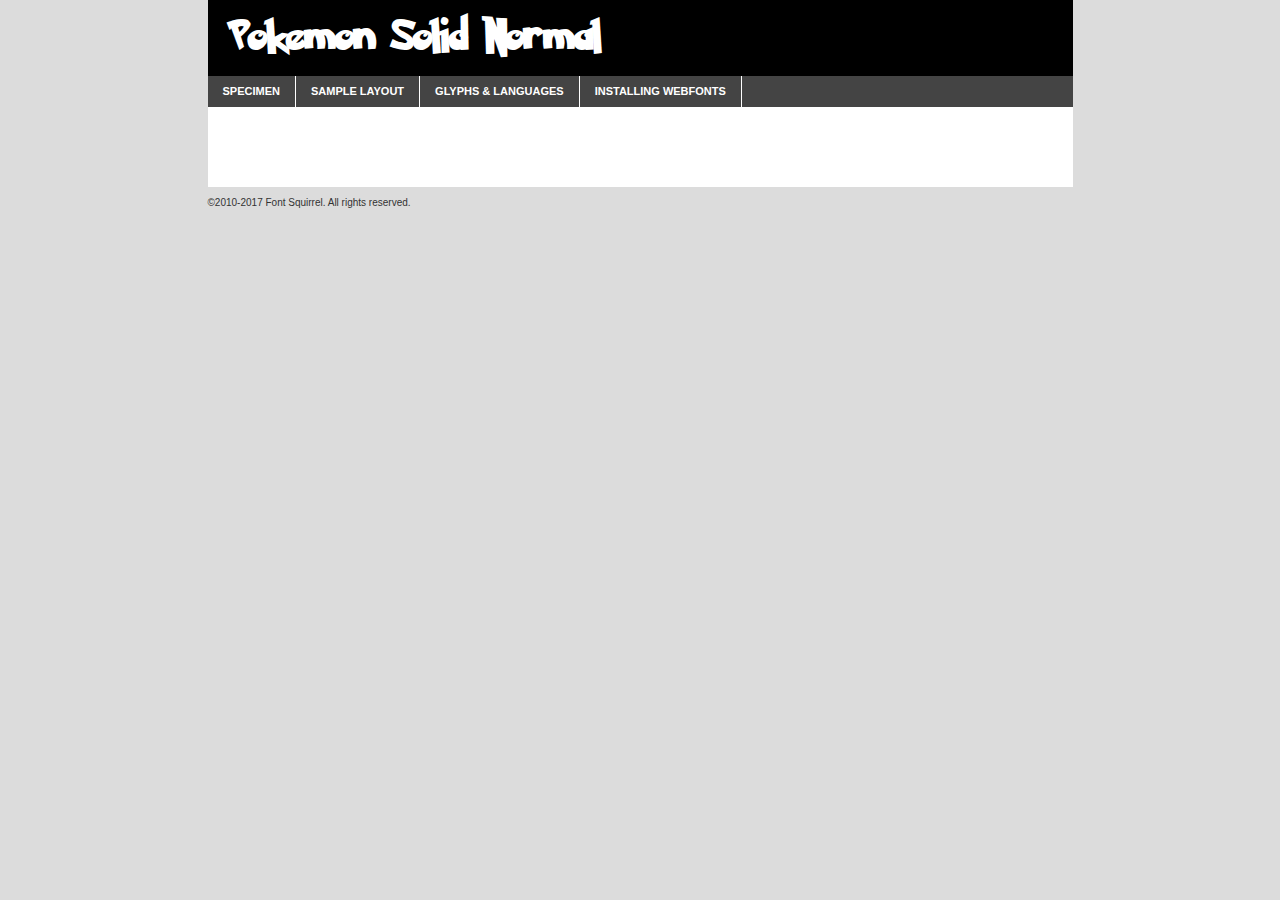
<file: webfonts/pokemon_solid-demo.html>
<!DOCTYPE html PUBLIC "-//W3C//DTD XHTML 1.0 Transitional//EN"
        "http://www.w3.org/TR/xhtml1/DTD/xhtml1-transitional.dtd">

<html xmlns="http://www.w3.org/1999/xhtml" xml:lang="en" lang="en">
<head>
    <meta http-equiv="Content-Type" content="text/html; charset=utf-8"/>
    <script src="http://ajax.googleapis.com/ajax/libs/jquery/1.7.2/jquery.min.js" type="text/javascript" charset="utf-8"></script>
    <script type="text/javascript">
		(function($) {
			$.fn.easyTabs = function(option) {
				var param = jQuery.extend({ fadeSpeed: 'fast', defaultContent: 1, activeClass: 'active' }, option);
				$(this).each(function() {
					var thisId = '#' + this.id;
					if ( param.defaultContent == '' )
					{
						param.defaultContent = 1;
					}
					if ( typeof param.defaultContent == 'number' )
					{
						var defaultTab = $(thisId + ' .tabs li:eq(' + (param.defaultContent - 1) + ') a').attr('href').substr(1);
					}
					else
					{
						var defaultTab = param.defaultContent;
					}
					$(thisId + ' .tabs li a').each(function() {
						var tabToHide = $(this).attr('href').substr(1);
						$('#' + tabToHide).addClass('easytabs-tab-content');
					});
					hideAll();
					changeContent(defaultTab);

					function hideAll() {$(thisId + ' .easytabs-tab-content').hide();}

					function changeContent(tabId)
					{
						hideAll();
						$(thisId + ' .tabs li').removeClass(param.activeClass);
						$(thisId + ' .tabs li a[href=#' + tabId + ']').closest('li').addClass(param.activeClass);
						if ( param.fadeSpeed != 'none' )
						{
							$(thisId + ' #' + tabId).fadeIn(param.fadeSpeed);
						}
						else
						{
							$(thisId + ' #' + tabId).show();
						}
					}

					$(thisId + ' .tabs li').click(function() {
						var tabId = $(this).find('a').attr('href').substr(1);
						changeContent(tabId);
						return false;
					});
				});
			}
		})(jQuery);
    </script>
    <link rel="stylesheet" href="specimen_files/specimen_stylesheet.css" type="text/css" charset="utf-8"/>
    <link rel="stylesheet" href="stylesheet.css" type="text/css" charset="utf-8"/>

    <style type="text/css">
        		body {
			font-family: 'pokemon_solidnormal';
        		}

            </style>

    <title>Pokemon Solid Normal Specimen</title>


    <script type="text/javascript" charset="utf-8">
		$(document).ready(function() {
			$('#container').easyTabs({ defaultContent: 1 });
		});
    </script>
</head>

<body>
<div id="container">
    <div id="header">
		Pokemon Solid Normal    </div>
    <ul class="tabs">
        <li><a href="#specimen">Specimen</a></li>
        <li><a href="#layout">Sample Layout</a></li>
		        <li><a href="#glyphs">Glyphs &amp; Languages</a></li>
        <li><a href="#installing">Installing Webfonts</a></li>

    </ul>

    <div id="main_content">


        <div id="specimen">

            <div class="section">
                <div class="grid12 firstcol">
                    <div class="huge">AaBb</div>
                </div>
            </div>

            <div class="section">
                <div class="glyph_range">A&#x200B;B&#x200b;C&#x200b;D&#x200b;E&#x200b;F&#x200b;G&#x200b;H&#x200b;I&#x200b;J&#x200b;K&#x200b;L&#x200b;M&#x200b;N&#x200b;O&#x200b;P&#x200b;Q&#x200b;R&#x200b;S&#x200b;T&#x200b;U&#x200b;V&#x200b;W&#x200b;X&#x200b;Y&#x200b;Z&#x200b;a&#x200b;b&#x200b;c&#x200b;d&#x200b;e&#x200b;f&#x200b;g&#x200b;h&#x200b;i&#x200b;j&#x200b;k&#x200b;l&#x200b;m&#x200b;n&#x200b;o&#x200b;p&#x200b;q&#x200b;r&#x200b;s&#x200b;t&#x200b;u&#x200b;v&#x200b;w&#x200b;x&#x200b;y&#x200b;z&#x200b;1&#x200b;2&#x200b;3&#x200b;4&#x200b;5&#x200b;6&#x200b;7&#x200b;8&#x200b;9&#x200b;0&#x200b;&amp;&#x200b;.&#x200b;,&#x200b;?&#x200b;!&#x200b;&#64;&#x200b;(&#x200b;)&#x200b;#&#x200b;$&#x200b;%&#x200b;*&#x200b;+&#x200b;-&#x200b;=&#x200b;:&#x200b;;</div>
            </div>
            <div class="section">
                <div class="grid12 firstcol">
                    <table class="sample_table">
                        <tr>
                            <td>10</td>
                            <td class="size10">abcdefghijklmnopqrstuvwxyzABCDEFGHIJKLMNOPQRSTUVWXYZ0123456789abcdefghijklmnopqrstuvwxyzABCDEFGHIJKLMNOPQRSTUVWXYZ0123456789abcdefghijklmnopqrstuvwxyzABCDEFGHIJKLMNOPQRSTUVWXYZ</td>
                        </tr>
                        <tr>
                            <td>11</td>
                            <td class="size11">abcdefghijklmnopqrstuvwxyzABCDEFGHIJKLMNOPQRSTUVWXYZ0123456789abcdefghijklmnopqrstuvwxyzABCDEFGHIJKLMNOPQRSTUVWXYZ0123456789abcdefghijklmnopqrstuvwxyzABCDEFGHIJKLMNOPQRSTUVWXYZ</td>
                        </tr>
                        <tr>
                            <td>12</td>
                            <td class="size12">abcdefghijklmnopqrstuvwxyzABCDEFGHIJKLMNOPQRSTUVWXYZ0123456789abcdefghijklmnopqrstuvwxyzABCDEFGHIJKLMNOPQRSTUVWXYZ0123456789abcdefghijklmnopqrstuvwxyzABCDEFGHIJKLMNOPQRSTUVWXYZ</td>
                        </tr>
                        <tr>
                            <td>13</td>
                            <td class="size13">abcdefghijklmnopqrstuvwxyzABCDEFGHIJKLMNOPQRSTUVWXYZ0123456789abcdefghijklmnopqrstuvwxyzABCDEFGHIJKLMNOPQRSTUVWXYZ0123456789abcdefghijklmnopqrstuvwxyzABCDEFGHIJKLMNOPQRSTUVWXYZ</td>
                        </tr>
                        <tr>
                            <td>14</td>
                            <td class="size14">abcdefghijklmnopqrstuvwxyzABCDEFGHIJKLMNOPQRSTUVWXYZ0123456789abcdefghijklmnopqrstuvwxyzABCDEFGHIJKLMNOPQRSTUVWXYZ0123456789abcdefghijklmnopqrstuvwxyzABCDEFGHIJKLMNOPQRSTUVWXYZ</td>
                        </tr>
                        <tr>
                            <td>16</td>
                            <td class="size16">abcdefghijklmnopqrstuvwxyzABCDEFGHIJKLMNOPQRSTUVWXYZ0123456789abcdefghijklmnopqrstuvwxyzABCDEFGHIJKLMNOPQRSTUVWXYZ</td>
                        </tr>
                        <tr>
                            <td>18</td>
                            <td class="size18">abcdefghijklmnopqrstuvwxyzABCDEFGHIJKLMNOPQRSTUVWXYZ0123456789abcdefghijklmnopqrstuvwxyzABCDEFGHIJKLMNOPQRSTUVWXYZ</td>
                        </tr>
                        <tr>
                            <td>20</td>
                            <td class="size20">abcdefghijklmnopqrstuvwxyzABCDEFGHIJKLMNOPQRSTUVWXYZ0123456789abcdefghijklmnopqrstuvwxyzABCDEFGHIJKLMNOPQRSTUVWXYZ</td>
                        </tr>
                        <tr>
                            <td>24</td>
                            <td class="size24">abcdefghijklmnopqrstuvwxyzABCDEFGHIJKLMNOPQRSTUVWXYZ0123456789abcdefghijklmnopqrstuvwxyzABCDEFGHIJKLMNOPQRSTUVWXYZ</td>
                        </tr>
                        <tr>
                            <td>30</td>
                            <td class="size30">abcdefghijklmnopqrstuvwxyzABCDEFGHIJKLMNOPQRSTUVWXYZ0123456789abcdefghijklmnopqrstuvwxyzABCDEFGHIJKLMNOPQRSTUVWXYZ</td>
                        </tr>
                        <tr>
                            <td>36</td>
                            <td class="size36">abcdefghijklmnopqrstuvwxyzABCDEFGHIJKLMNOPQRSTUVWXYZ0123456789abcdefghijklmnopqrstuvwxyzABCDEFGHIJKLMNOPQRSTUVWXYZ</td>
                        </tr>
                        <tr>
                            <td>48</td>
                            <td class="size48">abcdefghijklmnopqrstuvwxyzABCDEFGHIJKLMNOPQRSTUVWXYZ0123456789abcdefghijklmnopqrstuvwxyzABCDEFGHIJKLMNOPQRSTUVWXYZ</td>
                        </tr>
                        <tr>
                            <td>60</td>
                            <td class="size60">abcdefghijklmnopqrstuvwxyzABCDEFGHIJKLMNOPQRSTUVWXYZ0123456789abcdefghijklmnopqrstuvwxyzABCDEFGHIJKLMNOPQRSTUVWXYZ</td>
                        </tr>
                        <tr>
                            <td>72</td>
                            <td class="size72">abcdefghijklmnopqrstuvwxyzABCDEFGHIJKLMNOPQRSTUVWXYZ0123456789abcdefghijklmnopqrstuvwxyzABCDEFGHIJKLMNOPQRSTUVWXYZ</td>
                        </tr>
                        <tr>
                            <td>90</td>
                            <td class="size90">abcdefghijklmnopqrstuvwxyzABCDEFGHIJKLMNOPQRSTUVWXYZ0123456789abcdefghijklmnopqrstuvwxyzABCDEFGHIJKLMNOPQRSTUVWXYZ</td>
                        </tr>
                    </table>

                </div>

            </div>


            <div class="section" id="bodycomparison">


                <div id="xheight">
                    <div class="fontbody">&#x25FC;&#x25FC;&#x25FC;&#x25FC;&#x25FC;&#x25FC;&#x25FC;&#x25FC;&#x25FC;&#x25FC;&#x25FC;&#x25FC;&#x25FC;&#x25FC;&#x25FC;&#x25FC;&#x25FC;&#x25FC;&#x25FC;&#x25FC;&#x25FC;&#x25FC;&#x25FC;&#x25FC;&#x25FC;&#x25FC;&#x25FC;&#x25FC;&#x25FC;&#x25FC;&#x25FC;&#x25FC;&#x25FC;&#x25FC;&#x25FC;&#x25FC;&#x25FC;&#x25FC;&#x25FC;&#x25FC;&#x25FC;&#x25FC;&#x25FC;&#x25FC;&#x25FC;&#x25FC;&#x25FC;&#x25FC;&#x25FC;&#x25FC;&#x25FC;&#x25FC;&#x25FC;&#x25FC;&#x25FC;&#x25FC;&#x25FC;&#x25FC;&#x25FC;&#x25FC;&#x25FC;&#x25FC;&#x25FC;&#x25FC;&#x25FC;&#x25FC;&#x25FC;&#x25FC;&#x25FC;&#x25FC;&#x25FC;&#x25FC;&#x25FC;&#x25FC;&#x25FC;&#x25FC;&#x25FC;&#x25FC;&#x25FC;&#x25FC;&#x25FC;&#x25FC;&#x25FC;&#x25FC;&#x25FC;&#x25FC;&#x25FC;&#x25FC;&#x25FC;&#x25FC;&#x25FC;&#x25FC;&#x25FC;&#x25FC;&#x25FC;&#x25FC;&#x25FC;&#x25FC;&#x25FC;body</div>
                    <div class="arialbody">body</div>
                    <div class="verdanabody">body</div>
                    <div class="georgiabody">body</div>
                </div>
                <div class="fontbody" style="z-index:1">
                    body<span>Pokemon Solid Normal</span>
                </div>
                <div class="arialbody" style="z-index:1">
                    body<span>Arial</span>
                </div>
                <div class="verdanabody" style="z-index:1">
                    body<span>Verdana</span>
                </div>
                <div class="georgiabody" style="z-index:1">
                    body<span>Georgia</span>
                </div>


            </div>


            <div class="section psample psample_row1" id="">

                <div class="grid2 firstcol">
                    <p class="size10"><span>10.</span>Aenean lacinia bibendum nulla sed consectetur. Fusce dapibus, tellus ac cursus commodo, tortor mauris condimentum nibh, ut fermentum massa justo sit amet risus. Nullam id dolor id nibh ultricies vehicula ut id elit. Cum sociis natoque penatibus et magnis dis parturient montes, nascetur ridiculus mus. Nulla vitae elit libero, a pharetra augue.</p>

                </div>
                <div class="grid3">
                    <p class="size11"><span>11.</span>Aenean lacinia bibendum nulla sed consectetur. Fusce dapibus, tellus ac cursus commodo, tortor mauris condimentum nibh, ut fermentum massa justo sit amet risus. Nullam id dolor id nibh ultricies vehicula ut id elit. Cum sociis natoque penatibus et magnis dis parturient montes, nascetur ridiculus mus. Nulla vitae elit libero, a pharetra augue.</p>

                </div>
                <div class="grid3">
                    <p class="size12"><span>12.</span>Aenean lacinia bibendum nulla sed consectetur. Fusce dapibus, tellus ac cursus commodo, tortor mauris condimentum nibh, ut fermentum massa justo sit amet risus. Nullam id dolor id nibh ultricies vehicula ut id elit. Cum sociis natoque penatibus et magnis dis parturient montes, nascetur ridiculus mus. Nulla vitae elit libero, a pharetra augue.</p>

                </div>
                <div class="grid4">
                    <p class="size13"><span>13.</span>Aenean lacinia bibendum nulla sed consectetur. Fusce dapibus, tellus ac cursus commodo, tortor mauris condimentum nibh, ut fermentum massa justo sit amet risus. Nullam id dolor id nibh ultricies vehicula ut id elit. Cum sociis natoque penatibus et magnis dis parturient montes, nascetur ridiculus mus. Nulla vitae elit libero, a pharetra augue.</p>

                </div>
                <div class="white_blend"></div>

            </div>
            <div class="section psample psample_row2" id="">
                <div class="grid3 firstcol">
                    <p class="size14"><span>14.</span>Aenean lacinia bibendum nulla sed consectetur. Fusce dapibus, tellus ac cursus commodo, tortor mauris condimentum nibh, ut fermentum massa justo sit amet risus. Nullam id dolor id nibh ultricies vehicula ut id elit. Cum sociis natoque penatibus et magnis dis parturient montes, nascetur ridiculus mus. Nulla vitae elit libero, a pharetra augue.</p>

                </div>
                <div class="grid4">
                    <p class="size16"><span>16.</span>Aenean lacinia bibendum nulla sed consectetur. Fusce dapibus, tellus ac cursus commodo, tortor mauris condimentum nibh, ut fermentum massa justo sit amet risus. Nullam id dolor id nibh ultricies vehicula ut id elit. Cum sociis natoque penatibus et magnis dis parturient montes, nascetur ridiculus mus. Nulla vitae elit libero, a pharetra augue.</p>

                </div>
                <div class="grid5">
                    <p class="size18"><span>18.</span>Aenean lacinia bibendum nulla sed consectetur. Fusce dapibus, tellus ac cursus commodo, tortor mauris condimentum nibh, ut fermentum massa justo sit amet risus. Nullam id dolor id nibh ultricies vehicula ut id elit. Cum sociis natoque penatibus et magnis dis parturient montes, nascetur ridiculus mus. Nulla vitae elit libero, a pharetra augue.</p>

                </div>

                <div class="white_blend"></div>

            </div>

            <div class="section psample psample_row3" id="">
                <div class="grid5 firstcol">
                    <p class="size20"><span>20.</span>Aenean lacinia bibendum nulla sed consectetur. Fusce dapibus, tellus ac cursus commodo, tortor mauris condimentum nibh, ut fermentum massa justo sit amet risus. Nullam id dolor id nibh ultricies vehicula ut id elit. Cum sociis natoque penatibus et magnis dis parturient montes, nascetur ridiculus mus. Nulla vitae elit libero, a pharetra augue.</p>
                </div>
                <div class="grid7">
                    <p class="size24"><span>24.</span>Aenean lacinia bibendum nulla sed consectetur. Fusce dapibus, tellus ac cursus commodo, tortor mauris condimentum nibh, ut fermentum massa justo sit amet risus. Nullam id dolor id nibh ultricies vehicula ut id elit. Cum sociis natoque penatibus et magnis dis parturient montes, nascetur ridiculus mus. Nulla vitae elit libero, a pharetra augue.</p>
                </div>

                <div class="white_blend"></div>

            </div>

            <div class="section psample psample_row4" id="">
                <div class="grid12 firstcol">
                    <p class="size30"><span>30.</span>Aenean lacinia bibendum nulla sed consectetur. Fusce dapibus, tellus ac cursus commodo, tortor mauris condimentum nibh, ut fermentum massa justo sit amet risus. Nullam id dolor id nibh ultricies vehicula ut id elit. Cum sociis natoque penatibus et magnis dis parturient montes, nascetur ridiculus mus. Nulla vitae elit libero, a pharetra augue.</p>
                </div>
                <div class="white_blend"></div>

            </div>


            <div class="section psample psample_row1 fullreverse">
                <div class="grid2 firstcol">
                    <p class="size10"><span>10.</span>Aenean lacinia bibendum nulla sed consectetur. Fusce dapibus, tellus ac cursus commodo, tortor mauris condimentum nibh, ut fermentum massa justo sit amet risus. Nullam id dolor id nibh ultricies vehicula ut id elit. Cum sociis natoque penatibus et magnis dis parturient montes, nascetur ridiculus mus. Nulla vitae elit libero, a pharetra augue.</p>

                </div>
                <div class="grid3">
                    <p class="size11"><span>11.</span>Aenean lacinia bibendum nulla sed consectetur. Fusce dapibus, tellus ac cursus commodo, tortor mauris condimentum nibh, ut fermentum massa justo sit amet risus. Nullam id dolor id nibh ultricies vehicula ut id elit. Cum sociis natoque penatibus et magnis dis parturient montes, nascetur ridiculus mus. Nulla vitae elit libero, a pharetra augue.</p>

                </div>
                <div class="grid3">
                    <p class="size12"><span>12.</span>Aenean lacinia bibendum nulla sed consectetur. Fusce dapibus, tellus ac cursus commodo, tortor mauris condimentum nibh, ut fermentum massa justo sit amet risus. Nullam id dolor id nibh ultricies vehicula ut id elit. Cum sociis natoque penatibus et magnis dis parturient montes, nascetur ridiculus mus. Nulla vitae elit libero, a pharetra augue.</p>

                </div>
                <div class="grid4">
                    <p class="size13"><span>13.</span>Aenean lacinia bibendum nulla sed consectetur. Fusce dapibus, tellus ac cursus commodo, tortor mauris condimentum nibh, ut fermentum massa justo sit amet risus. Nullam id dolor id nibh ultricies vehicula ut id elit. Cum sociis natoque penatibus et magnis dis parturient montes, nascetur ridiculus mus. Nulla vitae elit libero, a pharetra augue.</p>

                </div>
                <div class="black_blend"></div>

            </div>

            <div class="section psample psample_row2 fullreverse">
                <div class="grid3 firstcol">
                    <p class="size14"><span>14.</span>Aenean lacinia bibendum nulla sed consectetur. Fusce dapibus, tellus ac cursus commodo, tortor mauris condimentum nibh, ut fermentum massa justo sit amet risus. Nullam id dolor id nibh ultricies vehicula ut id elit. Cum sociis natoque penatibus et magnis dis parturient montes, nascetur ridiculus mus. Nulla vitae elit libero, a pharetra augue.</p>

                </div>
                <div class="grid4">
                    <p class="size16"><span>16.</span>Aenean lacinia bibendum nulla sed consectetur. Fusce dapibus, tellus ac cursus commodo, tortor mauris condimentum nibh, ut fermentum massa justo sit amet risus. Nullam id dolor id nibh ultricies vehicula ut id elit. Cum sociis natoque penatibus et magnis dis parturient montes, nascetur ridiculus mus. Nulla vitae elit libero, a pharetra augue.</p>

                </div>
                <div class="grid5">
                    <p class="size18"><span>18.</span>Aenean lacinia bibendum nulla sed consectetur. Fusce dapibus, tellus ac cursus commodo, tortor mauris condimentum nibh, ut fermentum massa justo sit amet risus. Nullam id dolor id nibh ultricies vehicula ut id elit. Cum sociis natoque penatibus et magnis dis parturient montes, nascetur ridiculus mus. Nulla vitae elit libero, a pharetra augue.</p>

                </div>
                <div class="black_blend"></div>

            </div>

            <div class="section psample fullreverse psample_row3" id="">
                <div class="grid5 firstcol">
                    <p class="size20"><span>20.</span>Aenean lacinia bibendum nulla sed consectetur. Fusce dapibus, tellus ac cursus commodo, tortor mauris condimentum nibh, ut fermentum massa justo sit amet risus. Nullam id dolor id nibh ultricies vehicula ut id elit. Cum sociis natoque penatibus et magnis dis parturient montes, nascetur ridiculus mus. Nulla vitae elit libero, a pharetra augue.</p>
                </div>
                <div class="grid7">
                    <p class="size24"><span>24.</span>Aenean lacinia bibendum nulla sed consectetur. Fusce dapibus, tellus ac cursus commodo, tortor mauris condimentum nibh, ut fermentum massa justo sit amet risus. Nullam id dolor id nibh ultricies vehicula ut id elit. Cum sociis natoque penatibus et magnis dis parturient montes, nascetur ridiculus mus. Nulla vitae elit libero, a pharetra augue.</p>
                </div>

                <div class="black_blend"></div>

            </div>

            <div class="section psample fullreverse psample_row4" id="" style="border-bottom: 20px #000 solid;">
                <div class="grid12 firstcol">
                    <p class="size30"><span>30.</span>Aenean lacinia bibendum nulla sed consectetur. Fusce dapibus, tellus ac cursus commodo, tortor mauris condimentum nibh, ut fermentum massa justo sit amet risus. Nullam id dolor id nibh ultricies vehicula ut id elit. Cum sociis natoque penatibus et magnis dis parturient montes, nascetur ridiculus mus. Nulla vitae elit libero, a pharetra augue.</p>
                </div>
                <div class="black_blend"></div>

            </div>


        </div>

        <div id="layout">

            <div class="section">

                <div class="grid12 firstcol">
                    <h1>Lorem Ipsum Dolor</h1>
                    <h2>Etiam porta sem malesuada magna mollis euismod</h2>

                    <p class="byline">By <a href="#link">Aenean Lacinia</a></p>
                </div>
            </div>
            <div class="section">
                <div class="grid8 firstcol">
                    <p class="large">Donec sed odio dui. Morbi leo risus, porta ac consectetur ac, vestibulum at eros. Fusce dapibus, tellus ac cursus commodo, tortor mauris condimentum nibh, ut fermentum massa justo sit amet risus. </p>


                    <h3>Pellentesque ornare sem</h3>

                    <p>Maecenas sed diam eget risus varius blandit sit amet non magna. Maecenas faucibus mollis interdum. Donec ullamcorper nulla non metus auctor fringilla. Nullam id dolor id nibh ultricies vehicula ut id elit. Nullam id dolor id nibh ultricies vehicula ut id elit. </p>

                    <p>Aenean eu leo quam. Pellentesque ornare sem lacinia quam venenatis vestibulum. Lorem ipsum dolor sit amet, consectetur adipiscing elit. Cum sociis natoque penatibus et magnis dis parturient montes, nascetur ridiculus mus. </p>

                    <p>Nulla vitae elit libero, a pharetra augue. Praesent commodo cursus magna, vel scelerisque nisl consectetur et. Aenean lacinia bibendum nulla sed consectetur. </p>

                    <p>Nullam quis risus eget urna mollis ornare vel eu leo. Nullam quis risus eget urna mollis ornare vel eu leo. Maecenas sed diam eget risus varius blandit sit amet non magna. Donec ullamcorper nulla non metus auctor fringilla. </p>

                    <h3>Cras mattis consectetur</h3>

                    <p>Aenean eu leo quam. Pellentesque ornare sem lacinia quam venenatis vestibulum. Aenean lacinia bibendum nulla sed consectetur. Integer posuere erat a ante venenatis dapibus posuere velit aliquet. Cras mattis consectetur purus sit amet fermentum. </p>

                    <p>Nullam id dolor id nibh ultricies vehicula ut id elit. Nullam quis risus eget urna mollis ornare vel eu leo. Cras mattis consectetur purus sit amet fermentum.</p>
                </div>

                <div class="grid4 sidebar">

                    <div class="box reverse">
                        <p class="last">Nullam quis risus eget urna mollis ornare vel eu leo. Donec ullamcorper nulla non metus auctor fringilla. Cras mattis consectetur purus sit amet fermentum. Sed posuere consectetur est at lobortis. Lorem ipsum dolor sit amet, consectetur adipiscing elit. </p>
                    </div>

                    <p class="caption">Maecenas sed diam eget risus varius.</p>

                    <p>Vestibulum id ligula porta felis euismod semper. Integer posuere erat a ante venenatis dapibus posuere velit aliquet. Vestibulum id ligula porta felis euismod semper. Sed posuere consectetur est at lobortis. Maecenas sed diam eget risus varius blandit sit amet non magna. Fusce dapibus, tellus ac cursus commodo, tortor mauris condimentum nibh, ut fermentum massa justo sit amet risus. </p>


                    <p>Duis mollis, est non commodo luctus, nisi erat porttitor ligula, eget lacinia odio sem nec elit. Aenean lacinia bibendum nulla sed consectetur. Vivamus sagittis lacus vel augue laoreet rutrum faucibus dolor auctor. Aenean lacinia bibendum nulla sed consectetur. Nullam quis risus eget urna mollis ornare vel eu leo. </p>

                    <p>Praesent commodo cursus magna, vel scelerisque nisl consectetur et. Donec ullamcorper nulla non metus auctor fringilla. Maecenas faucibus mollis interdum. Fusce dapibus, tellus ac cursus commodo, tortor mauris condimentum nibh, ut fermentum massa justo sit amet risus. </p>

                </div>
            </div>

        </div>


		

        <div id="glyphs">
            <div class="section">
                <div class="grid12 firstcol">

                    <h1>Language Support</h1>
                    <p>The subset of Pokemon Solid Normal in this kit supports the following languages:<br/>

						Albanian, Basque, Breton, Chamorro, Danish, Dutch, English, Faroese, Finnish, French, Frisian, Galician, German, Italian, Malagasy, Norwegian, Portuguese, Spanish, Alsatian, Aragonese, Arapaho, Arrernte, Asturian, Aymara, Bislama, Cebuano, Corsican, Fijian, French_creole, Genoese, Gilbertese, Greenlandic, Haitian_creole, Hiligaynon, Hmong, Hopi, Ibanag, Iloko_ilokano, Indonesian, Interglossa_glosa, Interlingua, Irish_gaelic, Jerriais, Lojban, Lombard, Luxembourgeois, Manx, Mohawk, Norfolk_pitcairnese, Occitan, Oromo, Pangasinan, Papiamento, Piedmontese, Potawatomi, Rhaeto-romance, Romansh, Rotokas, Sami_lule, Samoan, Sardinian, Scots_gaelic, Seychelles_creole, Shona, Sicilian, Somali, Southern_ndebele, Swahili, Swati_swazi, Tagalog_filipino_pilipino, Tetum, Tok_pisin, Uyghur_latinized, Volapuk, Walloon, Warlpiri, Xhosa, Yapese, Zulu, Latinbasic, Ubasic, Demo                    </p>
                    <h1>Glyph Chart</h1>
                    <p>The subset of Pokemon Solid Normal in this kit includes all the glyphs listed below. Unicode entities are included above each glyph to help you insert individual characters into your layout.</p>
                    <div id="glyph_chart">

																				                                <div><p>&amp;#13;</p>&#13;</div>
																				                                <div><p>&amp;#32;</p>&#32;</div>
																				                                <div><p>&amp;#33;</p>&#33;</div>
																				                                <div><p>&amp;#34;</p>&#34;</div>
																				                                <div><p>&amp;#35;</p>&#35;</div>
																				                                <div><p>&amp;#36;</p>&#36;</div>
																				                                <div><p>&amp;#37;</p>&#37;</div>
																				                                <div><p>&amp;#38;</p>&#38;</div>
																				                                <div><p>&amp;#39;</p>&#39;</div>
																				                                <div><p>&amp;#40;</p>&#40;</div>
																				                                <div><p>&amp;#41;</p>&#41;</div>
																				                                <div><p>&amp;#42;</p>&#42;</div>
																				                                <div><p>&amp;#43;</p>&#43;</div>
																				                                <div><p>&amp;#44;</p>&#44;</div>
																				                                <div><p>&amp;#45;</p>&#45;</div>
																				                                <div><p>&amp;#46;</p>&#46;</div>
																				                                <div><p>&amp;#47;</p>&#47;</div>
																				                                <div><p>&amp;#48;</p>&#48;</div>
																				                                <div><p>&amp;#49;</p>&#49;</div>
																				                                <div><p>&amp;#50;</p>&#50;</div>
																				                                <div><p>&amp;#51;</p>&#51;</div>
																				                                <div><p>&amp;#52;</p>&#52;</div>
																				                                <div><p>&amp;#53;</p>&#53;</div>
																				                                <div><p>&amp;#54;</p>&#54;</div>
																				                                <div><p>&amp;#55;</p>&#55;</div>
																				                                <div><p>&amp;#56;</p>&#56;</div>
																				                                <div><p>&amp;#57;</p>&#57;</div>
																				                                <div><p>&amp;#58;</p>&#58;</div>
																				                                <div><p>&amp;#59;</p>&#59;</div>
																				                                <div><p>&amp;#60;</p>&#60;</div>
																				                                <div><p>&amp;#61;</p>&#61;</div>
																				                                <div><p>&amp;#62;</p>&#62;</div>
																				                                <div><p>&amp;#63;</p>&#63;</div>
																				                                <div><p>&amp;#64;</p>&#64;</div>
																				                                <div><p>&amp;#65;</p>&#65;</div>
																				                                <div><p>&amp;#66;</p>&#66;</div>
																				                                <div><p>&amp;#67;</p>&#67;</div>
																				                                <div><p>&amp;#68;</p>&#68;</div>
																				                                <div><p>&amp;#69;</p>&#69;</div>
																				                                <div><p>&amp;#70;</p>&#70;</div>
																				                                <div><p>&amp;#71;</p>&#71;</div>
																				                                <div><p>&amp;#72;</p>&#72;</div>
																				                                <div><p>&amp;#73;</p>&#73;</div>
																				                                <div><p>&amp;#74;</p>&#74;</div>
																				                                <div><p>&amp;#75;</p>&#75;</div>
																				                                <div><p>&amp;#76;</p>&#76;</div>
																				                                <div><p>&amp;#77;</p>&#77;</div>
																				                                <div><p>&amp;#78;</p>&#78;</div>
																				                                <div><p>&amp;#79;</p>&#79;</div>
																				                                <div><p>&amp;#80;</p>&#80;</div>
																				                                <div><p>&amp;#81;</p>&#81;</div>
																				                                <div><p>&amp;#82;</p>&#82;</div>
																				                                <div><p>&amp;#83;</p>&#83;</div>
																				                                <div><p>&amp;#84;</p>&#84;</div>
																				                                <div><p>&amp;#85;</p>&#85;</div>
																				                                <div><p>&amp;#86;</p>&#86;</div>
																				                                <div><p>&amp;#87;</p>&#87;</div>
																				                                <div><p>&amp;#88;</p>&#88;</div>
																				                                <div><p>&amp;#89;</p>&#89;</div>
																				                                <div><p>&amp;#90;</p>&#90;</div>
																				                                <div><p>&amp;#91;</p>&#91;</div>
																				                                <div><p>&amp;#92;</p>&#92;</div>
																				                                <div><p>&amp;#93;</p>&#93;</div>
																				                                <div><p>&amp;#94;</p>&#94;</div>
																				                                <div><p>&amp;#95;</p>&#95;</div>
																				                                <div><p>&amp;#96;</p>&#96;</div>
																				                                <div><p>&amp;#97;</p>&#97;</div>
																				                                <div><p>&amp;#98;</p>&#98;</div>
																				                                <div><p>&amp;#99;</p>&#99;</div>
																				                                <div><p>&amp;#100;</p>&#100;</div>
																				                                <div><p>&amp;#101;</p>&#101;</div>
																				                                <div><p>&amp;#102;</p>&#102;</div>
																				                                <div><p>&amp;#103;</p>&#103;</div>
																				                                <div><p>&amp;#104;</p>&#104;</div>
																				                                <div><p>&amp;#105;</p>&#105;</div>
																				                                <div><p>&amp;#106;</p>&#106;</div>
																				                                <div><p>&amp;#107;</p>&#107;</div>
																				                                <div><p>&amp;#108;</p>&#108;</div>
																				                                <div><p>&amp;#109;</p>&#109;</div>
																				                                <div><p>&amp;#110;</p>&#110;</div>
																				                                <div><p>&amp;#111;</p>&#111;</div>
																				                                <div><p>&amp;#112;</p>&#112;</div>
																				                                <div><p>&amp;#113;</p>&#113;</div>
																				                                <div><p>&amp;#114;</p>&#114;</div>
																				                                <div><p>&amp;#115;</p>&#115;</div>
																				                                <div><p>&amp;#116;</p>&#116;</div>
																				                                <div><p>&amp;#117;</p>&#117;</div>
																				                                <div><p>&amp;#118;</p>&#118;</div>
																				                                <div><p>&amp;#119;</p>&#119;</div>
																				                                <div><p>&amp;#120;</p>&#120;</div>
																				                                <div><p>&amp;#121;</p>&#121;</div>
																				                                <div><p>&amp;#122;</p>&#122;</div>
																				                                <div><p>&amp;#123;</p>&#123;</div>
																				                                <div><p>&amp;#124;</p>&#124;</div>
																				                                <div><p>&amp;#125;</p>&#125;</div>
																				                                <div><p>&amp;#126;</p>&#126;</div>
																				                                <div><p>&amp;#160;</p>&#160;</div>
																				                                <div><p>&amp;#161;</p>&#161;</div>
																				                                <div><p>&amp;#162;</p>&#162;</div>
																				                                <div><p>&amp;#163;</p>&#163;</div>
																				                                <div><p>&amp;#165;</p>&#165;</div>
																				                                <div><p>&amp;#166;</p>&#166;</div>
																				                                <div><p>&amp;#168;</p>&#168;</div>
																				                                <div><p>&amp;#171;</p>&#171;</div>
																				                                <div><p>&amp;#173;</p>&#173;</div>
																				                                <div><p>&amp;#177;</p>&#177;</div>
																				                                <div><p>&amp;#180;</p>&#180;</div>
																				                                <div><p>&amp;#181;</p>&#181;</div>
																				                                <div><p>&amp;#183;</p>&#183;</div>
																				                                <div><p>&amp;#184;</p>&#184;</div>
																				                                <div><p>&amp;#187;</p>&#187;</div>
																				                                <div><p>&amp;#191;</p>&#191;</div>
																				                                <div><p>&amp;#192;</p>&#192;</div>
																				                                <div><p>&amp;#193;</p>&#193;</div>
																				                                <div><p>&amp;#194;</p>&#194;</div>
																				                                <div><p>&amp;#195;</p>&#195;</div>
																				                                <div><p>&amp;#196;</p>&#196;</div>
																				                                <div><p>&amp;#197;</p>&#197;</div>
																				                                <div><p>&amp;#198;</p>&#198;</div>
																				                                <div><p>&amp;#199;</p>&#199;</div>
																				                                <div><p>&amp;#200;</p>&#200;</div>
																				                                <div><p>&amp;#201;</p>&#201;</div>
																				                                <div><p>&amp;#202;</p>&#202;</div>
																				                                <div><p>&amp;#203;</p>&#203;</div>
																				                                <div><p>&amp;#204;</p>&#204;</div>
																				                                <div><p>&amp;#205;</p>&#205;</div>
																				                                <div><p>&amp;#206;</p>&#206;</div>
																				                                <div><p>&amp;#207;</p>&#207;</div>
																				                                <div><p>&amp;#208;</p>&#208;</div>
																				                                <div><p>&amp;#209;</p>&#209;</div>
																				                                <div><p>&amp;#210;</p>&#210;</div>
																				                                <div><p>&amp;#211;</p>&#211;</div>
																				                                <div><p>&amp;#212;</p>&#212;</div>
																				                                <div><p>&amp;#213;</p>&#213;</div>
																				                                <div><p>&amp;#214;</p>&#214;</div>
																				                                <div><p>&amp;#215;</p>&#215;</div>
																				                                <div><p>&amp;#216;</p>&#216;</div>
																				                                <div><p>&amp;#217;</p>&#217;</div>
																				                                <div><p>&amp;#218;</p>&#218;</div>
																				                                <div><p>&amp;#219;</p>&#219;</div>
																				                                <div><p>&amp;#220;</p>&#220;</div>
																				                                <div><p>&amp;#221;</p>&#221;</div>
																				                                <div><p>&amp;#223;</p>&#223;</div>
																				                                <div><p>&amp;#224;</p>&#224;</div>
																				                                <div><p>&amp;#225;</p>&#225;</div>
																				                                <div><p>&amp;#226;</p>&#226;</div>
																				                                <div><p>&amp;#227;</p>&#227;</div>
																				                                <div><p>&amp;#228;</p>&#228;</div>
																				                                <div><p>&amp;#229;</p>&#229;</div>
																				                                <div><p>&amp;#230;</p>&#230;</div>
																				                                <div><p>&amp;#231;</p>&#231;</div>
																				                                <div><p>&amp;#232;</p>&#232;</div>
																				                                <div><p>&amp;#233;</p>&#233;</div>
																				                                <div><p>&amp;#234;</p>&#234;</div>
																				                                <div><p>&amp;#235;</p>&#235;</div>
																				                                <div><p>&amp;#236;</p>&#236;</div>
																				                                <div><p>&amp;#237;</p>&#237;</div>
																				                                <div><p>&amp;#238;</p>&#238;</div>
																				                                <div><p>&amp;#239;</p>&#239;</div>
																				                                <div><p>&amp;#240;</p>&#240;</div>
																				                                <div><p>&amp;#241;</p>&#241;</div>
																				                                <div><p>&amp;#242;</p>&#242;</div>
																				                                <div><p>&amp;#243;</p>&#243;</div>
																				                                <div><p>&amp;#244;</p>&#244;</div>
																				                                <div><p>&amp;#245;</p>&#245;</div>
																				                                <div><p>&amp;#246;</p>&#246;</div>
																				                                <div><p>&amp;#247;</p>&#247;</div>
																				                                <div><p>&amp;#248;</p>&#248;</div>
																				                                <div><p>&amp;#249;</p>&#249;</div>
																				                                <div><p>&amp;#250;</p>&#250;</div>
																				                                <div><p>&amp;#251;</p>&#251;</div>
																				                                <div><p>&amp;#252;</p>&#252;</div>
																				                                <div><p>&amp;#253;</p>&#253;</div>
																				                                <div><p>&amp;#255;</p>&#255;</div>
																				                                <div><p>&amp;#338;</p>&#338;</div>
																				                                <div><p>&amp;#339;</p>&#339;</div>
																				                                <div><p>&amp;#376;</p>&#376;</div>
																				                                <div><p>&amp;#710;</p>&#710;</div>
																				                                <div><p>&amp;#732;</p>&#732;</div>
																				                                <div><p>&amp;#8192;</p>&#8192;</div>
																				                                <div><p>&amp;#8193;</p>&#8193;</div>
																				                                <div><p>&amp;#8194;</p>&#8194;</div>
																				                                <div><p>&amp;#8195;</p>&#8195;</div>
																				                                <div><p>&amp;#8196;</p>&#8196;</div>
																				                                <div><p>&amp;#8197;</p>&#8197;</div>
																				                                <div><p>&amp;#8198;</p>&#8198;</div>
																				                                <div><p>&amp;#8199;</p>&#8199;</div>
																				                                <div><p>&amp;#8200;</p>&#8200;</div>
																				                                <div><p>&amp;#8201;</p>&#8201;</div>
																				                                <div><p>&amp;#8202;</p>&#8202;</div>
																				                                <div><p>&amp;#8208;</p>&#8208;</div>
																				                                <div><p>&amp;#8209;</p>&#8209;</div>
																				                                <div><p>&amp;#8210;</p>&#8210;</div>
																				                                <div><p>&amp;#8211;</p>&#8211;</div>
																				                                <div><p>&amp;#8212;</p>&#8212;</div>
																				                                <div><p>&amp;#8216;</p>&#8216;</div>
																				                                <div><p>&amp;#8217;</p>&#8217;</div>
																				                                <div><p>&amp;#8218;</p>&#8218;</div>
																				                                <div><p>&amp;#8220;</p>&#8220;</div>
																				                                <div><p>&amp;#8221;</p>&#8221;</div>
																				                                <div><p>&amp;#8222;</p>&#8222;</div>
																				                                <div><p>&amp;#8226;</p>&#8226;</div>
																				                                <div><p>&amp;#8230;</p>&#8230;</div>
																				                                <div><p>&amp;#8239;</p>&#8239;</div>
																				                                <div><p>&amp;#8249;</p>&#8249;</div>
																				                                <div><p>&amp;#8250;</p>&#8250;</div>
																				                                <div><p>&amp;#8287;</p>&#8287;</div>
																				                                <div><p>&amp;#9724;</p>&#9724;</div>
																																													                    </div>
                </div>


            </div>
        </div>


        <div id="specs">

        </div>

        <div id="installing">
            <div class="section">
                <div class="grid7 firstcol">
                    <h1>Installing Webfonts</h1>

                    <p>Webfonts are supported by all major browser platforms but not all in the same way. There are currently four different font formats that must be included in order to target all browsers. This includes TTF, WOFF, EOT and SVG.</p>

                    <h2>1. Upload your webfonts</h2>
                    <p>You must upload your webfont kit to your website. They should be in or near the same directory as your CSS files.</p>

                    <h2>2. Include the webfont stylesheet</h2>
                    <p>A special CSS @font-face declaration helps the various browsers select the appropriate font it needs without causing you a bunch of headaches. Learn more about this syntax by reading the <a href="https://www.fontspring.com/blog/further-hardening-of-the-bulletproof-syntax">Fontspring blog post</a> about it. The code for it is as follows:</p>


                    <code>
                        @font-face{
                        font-family: 'MyWebFont';
                        src: url('WebFont.eot');
                        src: url('WebFont.eot?#iefix') format('embedded-opentype'),
                        url('WebFont.woff') format('woff'),
                        url('WebFont.ttf') format('truetype'),
                        url('WebFont.svg#webfont') format('svg');
                        }
                    </code>

                    <p>We've already gone ahead and generated the code for you. All you have to do is link to the stylesheet in your HTML, like this:</p>
                    <code>&lt;link rel=&quot;stylesheet&quot; href=&quot;stylesheet.css&quot; type=&quot;text/css&quot; charset=&quot;utf-8&quot; /&gt;</code>

                    <h2>3. Modify your own stylesheet</h2>
                    <p>To take advantage of your new fonts, you must tell your stylesheet to use them. Look at the original @font-face declaration above and find the property called "font-family." The name linked there will be what you use to reference the font. Prepend that webfont name to the font stack in the "font-family" property, inside the selector you want to change. For example:</p>
                    <code>p { font-family: 'WebFont', Arial, sans-serif; }</code>

                    <h2>4. Test</h2>
                    <p>Getting webfonts to work cross-browser <em>can</em> be tricky. Use the information in the sidebar to help you if you find that fonts aren't loading in a particular browser.</p>
                </div>

                <div class="grid5 sidebar">
                    <div class="box">
                        <h2>Troubleshooting<br/>Font-Face Problems</h2>
                        <p>Having trouble getting your webfonts to load in your new website? Here are some tips to sort out what might be the problem.</p>

                        <h3>Fonts not showing in any browser</h3>

                        <p>This sounds like you need to work on the plumbing. You either did not upload the fonts to the correct directory, or you did not link the fonts properly in the CSS. If you've confirmed that all this is correct and you still have a problem, take a look at your .htaccess file and see if requests are getting intercepted.</p>

                        <h3>Fonts not loading in iPhone or iPad</h3>

                        <p>The most common problem here is that you are serving the fonts from an IIS server. IIS refuses to serve files that have unknown MIME types. If that is the case, you must set the MIME type for SVG to "image/svg+xml" in the server settings. Follow these instructions from Microsoft if you need help.</p>

                        <h3>Fonts not loading in Firefox</h3>

                        <p>The primary reason for this failure? You are still using a version Firefox older than 3.5. So upgrade already! If that isn't it, then you are very likely serving fonts from a different domain. Firefox requires that all font assets be served from the same domain. Lastly it is possible that you need to add WOFF to your list of MIME types (if you are serving via IIS.)</p>

                        <h3>Fonts not loading in IE</h3>

                        <p>Are you looking at Internet Explorer on an actual Windows machine or are you cheating by using a service like Adobe BrowserLab? Many of these screenshot services do not render @font-face for IE. Best to test it on a real machine.</p>

                        <h3>Fonts not loading in IE9</h3>

                        <p>IE9, like Firefox, requires that fonts be served from the same domain as the website. Make sure that is the case.</p>
                    </div>
                </div>
            </div>

        </div>

    </div>
    <div id="footer">
        <p>&copy;2010-2017 Font Squirrel. All rights reserved.</p>
    </div>
</div>
</body>
</html>
</file>
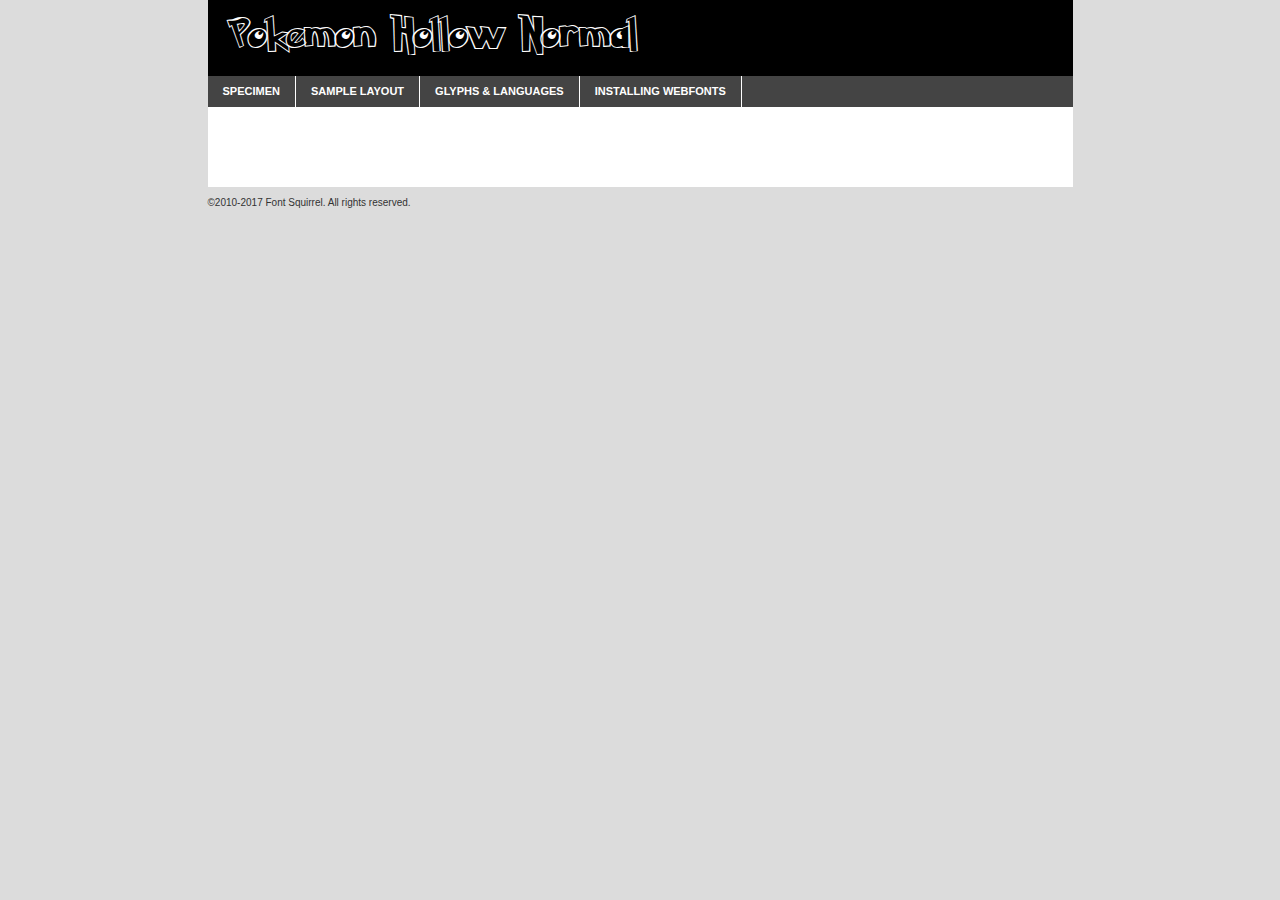
<file: webfonts/pokemonhollow-demo.html>
<!DOCTYPE html PUBLIC "-//W3C//DTD XHTML 1.0 Transitional//EN"
        "http://www.w3.org/TR/xhtml1/DTD/xhtml1-transitional.dtd">

<html xmlns="http://www.w3.org/1999/xhtml" xml:lang="en" lang="en">
<head>
    <meta http-equiv="Content-Type" content="text/html; charset=utf-8"/>
    <script src="http://ajax.googleapis.com/ajax/libs/jquery/1.7.2/jquery.min.js" type="text/javascript" charset="utf-8"></script>
    <script type="text/javascript">
		(function($) {
			$.fn.easyTabs = function(option) {
				var param = jQuery.extend({ fadeSpeed: 'fast', defaultContent: 1, activeClass: 'active' }, option);
				$(this).each(function() {
					var thisId = '#' + this.id;
					if ( param.defaultContent == '' )
					{
						param.defaultContent = 1;
					}
					if ( typeof param.defaultContent == 'number' )
					{
						var defaultTab = $(thisId + ' .tabs li:eq(' + (param.defaultContent - 1) + ') a').attr('href').substr(1);
					}
					else
					{
						var defaultTab = param.defaultContent;
					}
					$(thisId + ' .tabs li a').each(function() {
						var tabToHide = $(this).attr('href').substr(1);
						$('#' + tabToHide).addClass('easytabs-tab-content');
					});
					hideAll();
					changeContent(defaultTab);

					function hideAll() {$(thisId + ' .easytabs-tab-content').hide();}

					function changeContent(tabId)
					{
						hideAll();
						$(thisId + ' .tabs li').removeClass(param.activeClass);
						$(thisId + ' .tabs li a[href=#' + tabId + ']').closest('li').addClass(param.activeClass);
						if ( param.fadeSpeed != 'none' )
						{
							$(thisId + ' #' + tabId).fadeIn(param.fadeSpeed);
						}
						else
						{
							$(thisId + ' #' + tabId).show();
						}
					}

					$(thisId + ' .tabs li').click(function() {
						var tabId = $(this).find('a').attr('href').substr(1);
						changeContent(tabId);
						return false;
					});
				});
			}
		})(jQuery);
    </script>
    <link rel="stylesheet" href="specimen_files/specimen_stylesheet.css" type="text/css" charset="utf-8"/>
    <link rel="stylesheet" href="stylesheet.css" type="text/css" charset="utf-8"/>

    <style type="text/css">
        		body {
			font-family: 'pokemon_hollownormal';
        		}

            </style>

    <title>Pokemon Hollow Normal Specimen</title>


    <script type="text/javascript" charset="utf-8">
		$(document).ready(function() {
			$('#container').easyTabs({ defaultContent: 1 });
		});
    </script>
</head>

<body>
<div id="container">
    <div id="header">
		Pokemon Hollow Normal    </div>
    <ul class="tabs">
        <li><a href="#specimen">Specimen</a></li>
        <li><a href="#layout">Sample Layout</a></li>
		        <li><a href="#glyphs">Glyphs &amp; Languages</a></li>
        <li><a href="#installing">Installing Webfonts</a></li>

    </ul>

    <div id="main_content">


        <div id="specimen">

            <div class="section">
                <div class="grid12 firstcol">
                    <div class="huge">AaBb</div>
                </div>
            </div>

            <div class="section">
                <div class="glyph_range">A&#x200B;B&#x200b;C&#x200b;D&#x200b;E&#x200b;F&#x200b;G&#x200b;H&#x200b;I&#x200b;J&#x200b;K&#x200b;L&#x200b;M&#x200b;N&#x200b;O&#x200b;P&#x200b;Q&#x200b;R&#x200b;S&#x200b;T&#x200b;U&#x200b;V&#x200b;W&#x200b;X&#x200b;Y&#x200b;Z&#x200b;a&#x200b;b&#x200b;c&#x200b;d&#x200b;e&#x200b;f&#x200b;g&#x200b;h&#x200b;i&#x200b;j&#x200b;k&#x200b;l&#x200b;m&#x200b;n&#x200b;o&#x200b;p&#x200b;q&#x200b;r&#x200b;s&#x200b;t&#x200b;u&#x200b;v&#x200b;w&#x200b;x&#x200b;y&#x200b;z&#x200b;1&#x200b;2&#x200b;3&#x200b;4&#x200b;5&#x200b;6&#x200b;7&#x200b;8&#x200b;9&#x200b;0&#x200b;&amp;&#x200b;.&#x200b;,&#x200b;?&#x200b;!&#x200b;&#64;&#x200b;(&#x200b;)&#x200b;#&#x200b;$&#x200b;%&#x200b;*&#x200b;+&#x200b;-&#x200b;=&#x200b;:&#x200b;;</div>
            </div>
            <div class="section">
                <div class="grid12 firstcol">
                    <table class="sample_table">
                        <tr>
                            <td>10</td>
                            <td class="size10">abcdefghijklmnopqrstuvwxyzABCDEFGHIJKLMNOPQRSTUVWXYZ0123456789abcdefghijklmnopqrstuvwxyzABCDEFGHIJKLMNOPQRSTUVWXYZ0123456789abcdefghijklmnopqrstuvwxyzABCDEFGHIJKLMNOPQRSTUVWXYZ</td>
                        </tr>
                        <tr>
                            <td>11</td>
                            <td class="size11">abcdefghijklmnopqrstuvwxyzABCDEFGHIJKLMNOPQRSTUVWXYZ0123456789abcdefghijklmnopqrstuvwxyzABCDEFGHIJKLMNOPQRSTUVWXYZ0123456789abcdefghijklmnopqrstuvwxyzABCDEFGHIJKLMNOPQRSTUVWXYZ</td>
                        </tr>
                        <tr>
                            <td>12</td>
                            <td class="size12">abcdefghijklmnopqrstuvwxyzABCDEFGHIJKLMNOPQRSTUVWXYZ0123456789abcdefghijklmnopqrstuvwxyzABCDEFGHIJKLMNOPQRSTUVWXYZ0123456789abcdefghijklmnopqrstuvwxyzABCDEFGHIJKLMNOPQRSTUVWXYZ</td>
                        </tr>
                        <tr>
                            <td>13</td>
                            <td class="size13">abcdefghijklmnopqrstuvwxyzABCDEFGHIJKLMNOPQRSTUVWXYZ0123456789abcdefghijklmnopqrstuvwxyzABCDEFGHIJKLMNOPQRSTUVWXYZ0123456789abcdefghijklmnopqrstuvwxyzABCDEFGHIJKLMNOPQRSTUVWXYZ</td>
                        </tr>
                        <tr>
                            <td>14</td>
                            <td class="size14">abcdefghijklmnopqrstuvwxyzABCDEFGHIJKLMNOPQRSTUVWXYZ0123456789abcdefghijklmnopqrstuvwxyzABCDEFGHIJKLMNOPQRSTUVWXYZ0123456789abcdefghijklmnopqrstuvwxyzABCDEFGHIJKLMNOPQRSTUVWXYZ</td>
                        </tr>
                        <tr>
                            <td>16</td>
                            <td class="size16">abcdefghijklmnopqrstuvwxyzABCDEFGHIJKLMNOPQRSTUVWXYZ0123456789abcdefghijklmnopqrstuvwxyzABCDEFGHIJKLMNOPQRSTUVWXYZ</td>
                        </tr>
                        <tr>
                            <td>18</td>
                            <td class="size18">abcdefghijklmnopqrstuvwxyzABCDEFGHIJKLMNOPQRSTUVWXYZ0123456789abcdefghijklmnopqrstuvwxyzABCDEFGHIJKLMNOPQRSTUVWXYZ</td>
                        </tr>
                        <tr>
                            <td>20</td>
                            <td class="size20">abcdefghijklmnopqrstuvwxyzABCDEFGHIJKLMNOPQRSTUVWXYZ0123456789abcdefghijklmnopqrstuvwxyzABCDEFGHIJKLMNOPQRSTUVWXYZ</td>
                        </tr>
                        <tr>
                            <td>24</td>
                            <td class="size24">abcdefghijklmnopqrstuvwxyzABCDEFGHIJKLMNOPQRSTUVWXYZ0123456789abcdefghijklmnopqrstuvwxyzABCDEFGHIJKLMNOPQRSTUVWXYZ</td>
                        </tr>
                        <tr>
                            <td>30</td>
                            <td class="size30">abcdefghijklmnopqrstuvwxyzABCDEFGHIJKLMNOPQRSTUVWXYZ0123456789abcdefghijklmnopqrstuvwxyzABCDEFGHIJKLMNOPQRSTUVWXYZ</td>
                        </tr>
                        <tr>
                            <td>36</td>
                            <td class="size36">abcdefghijklmnopqrstuvwxyzABCDEFGHIJKLMNOPQRSTUVWXYZ0123456789abcdefghijklmnopqrstuvwxyzABCDEFGHIJKLMNOPQRSTUVWXYZ</td>
                        </tr>
                        <tr>
                            <td>48</td>
                            <td class="size48">abcdefghijklmnopqrstuvwxyzABCDEFGHIJKLMNOPQRSTUVWXYZ0123456789abcdefghijklmnopqrstuvwxyzABCDEFGHIJKLMNOPQRSTUVWXYZ</td>
                        </tr>
                        <tr>
                            <td>60</td>
                            <td class="size60">abcdefghijklmnopqrstuvwxyzABCDEFGHIJKLMNOPQRSTUVWXYZ0123456789abcdefghijklmnopqrstuvwxyzABCDEFGHIJKLMNOPQRSTUVWXYZ</td>
                        </tr>
                        <tr>
                            <td>72</td>
                            <td class="size72">abcdefghijklmnopqrstuvwxyzABCDEFGHIJKLMNOPQRSTUVWXYZ0123456789abcdefghijklmnopqrstuvwxyzABCDEFGHIJKLMNOPQRSTUVWXYZ</td>
                        </tr>
                        <tr>
                            <td>90</td>
                            <td class="size90">abcdefghijklmnopqrstuvwxyzABCDEFGHIJKLMNOPQRSTUVWXYZ0123456789abcdefghijklmnopqrstuvwxyzABCDEFGHIJKLMNOPQRSTUVWXYZ</td>
                        </tr>
                    </table>

                </div>

            </div>


            <div class="section" id="bodycomparison">


                <div id="xheight">
                    <div class="fontbody">&#x25FC;&#x25FC;&#x25FC;&#x25FC;&#x25FC;&#x25FC;&#x25FC;&#x25FC;&#x25FC;&#x25FC;&#x25FC;&#x25FC;&#x25FC;&#x25FC;&#x25FC;&#x25FC;&#x25FC;&#x25FC;&#x25FC;&#x25FC;&#x25FC;&#x25FC;&#x25FC;&#x25FC;&#x25FC;&#x25FC;&#x25FC;&#x25FC;&#x25FC;&#x25FC;&#x25FC;&#x25FC;&#x25FC;&#x25FC;&#x25FC;&#x25FC;&#x25FC;&#x25FC;&#x25FC;&#x25FC;&#x25FC;&#x25FC;&#x25FC;&#x25FC;&#x25FC;&#x25FC;&#x25FC;&#x25FC;&#x25FC;&#x25FC;&#x25FC;&#x25FC;&#x25FC;&#x25FC;&#x25FC;&#x25FC;&#x25FC;&#x25FC;&#x25FC;&#x25FC;&#x25FC;&#x25FC;&#x25FC;&#x25FC;&#x25FC;&#x25FC;&#x25FC;&#x25FC;&#x25FC;&#x25FC;&#x25FC;&#x25FC;&#x25FC;&#x25FC;&#x25FC;&#x25FC;&#x25FC;&#x25FC;&#x25FC;&#x25FC;&#x25FC;&#x25FC;&#x25FC;&#x25FC;&#x25FC;&#x25FC;&#x25FC;&#x25FC;&#x25FC;&#x25FC;&#x25FC;&#x25FC;&#x25FC;&#x25FC;&#x25FC;&#x25FC;&#x25FC;&#x25FC;&#x25FC;body</div>
                    <div class="arialbody">body</div>
                    <div class="verdanabody">body</div>
                    <div class="georgiabody">body</div>
                </div>
                <div class="fontbody" style="z-index:1">
                    body<span>Pokemon Hollow Normal</span>
                </div>
                <div class="arialbody" style="z-index:1">
                    body<span>Arial</span>
                </div>
                <div class="verdanabody" style="z-index:1">
                    body<span>Verdana</span>
                </div>
                <div class="georgiabody" style="z-index:1">
                    body<span>Georgia</span>
                </div>


            </div>


            <div class="section psample psample_row1" id="">

                <div class="grid2 firstcol">
                    <p class="size10"><span>10.</span>Aenean lacinia bibendum nulla sed consectetur. Fusce dapibus, tellus ac cursus commodo, tortor mauris condimentum nibh, ut fermentum massa justo sit amet risus. Nullam id dolor id nibh ultricies vehicula ut id elit. Cum sociis natoque penatibus et magnis dis parturient montes, nascetur ridiculus mus. Nulla vitae elit libero, a pharetra augue.</p>

                </div>
                <div class="grid3">
                    <p class="size11"><span>11.</span>Aenean lacinia bibendum nulla sed consectetur. Fusce dapibus, tellus ac cursus commodo, tortor mauris condimentum nibh, ut fermentum massa justo sit amet risus. Nullam id dolor id nibh ultricies vehicula ut id elit. Cum sociis natoque penatibus et magnis dis parturient montes, nascetur ridiculus mus. Nulla vitae elit libero, a pharetra augue.</p>

                </div>
                <div class="grid3">
                    <p class="size12"><span>12.</span>Aenean lacinia bibendum nulla sed consectetur. Fusce dapibus, tellus ac cursus commodo, tortor mauris condimentum nibh, ut fermentum massa justo sit amet risus. Nullam id dolor id nibh ultricies vehicula ut id elit. Cum sociis natoque penatibus et magnis dis parturient montes, nascetur ridiculus mus. Nulla vitae elit libero, a pharetra augue.</p>

                </div>
                <div class="grid4">
                    <p class="size13"><span>13.</span>Aenean lacinia bibendum nulla sed consectetur. Fusce dapibus, tellus ac cursus commodo, tortor mauris condimentum nibh, ut fermentum massa justo sit amet risus. Nullam id dolor id nibh ultricies vehicula ut id elit. Cum sociis natoque penatibus et magnis dis parturient montes, nascetur ridiculus mus. Nulla vitae elit libero, a pharetra augue.</p>

                </div>
                <div class="white_blend"></div>

            </div>
            <div class="section psample psample_row2" id="">
                <div class="grid3 firstcol">
                    <p class="size14"><span>14.</span>Aenean lacinia bibendum nulla sed consectetur. Fusce dapibus, tellus ac cursus commodo, tortor mauris condimentum nibh, ut fermentum massa justo sit amet risus. Nullam id dolor id nibh ultricies vehicula ut id elit. Cum sociis natoque penatibus et magnis dis parturient montes, nascetur ridiculus mus. Nulla vitae elit libero, a pharetra augue.</p>

                </div>
                <div class="grid4">
                    <p class="size16"><span>16.</span>Aenean lacinia bibendum nulla sed consectetur. Fusce dapibus, tellus ac cursus commodo, tortor mauris condimentum nibh, ut fermentum massa justo sit amet risus. Nullam id dolor id nibh ultricies vehicula ut id elit. Cum sociis natoque penatibus et magnis dis parturient montes, nascetur ridiculus mus. Nulla vitae elit libero, a pharetra augue.</p>

                </div>
                <div class="grid5">
                    <p class="size18"><span>18.</span>Aenean lacinia bibendum nulla sed consectetur. Fusce dapibus, tellus ac cursus commodo, tortor mauris condimentum nibh, ut fermentum massa justo sit amet risus. Nullam id dolor id nibh ultricies vehicula ut id elit. Cum sociis natoque penatibus et magnis dis parturient montes, nascetur ridiculus mus. Nulla vitae elit libero, a pharetra augue.</p>

                </div>

                <div class="white_blend"></div>

            </div>

            <div class="section psample psample_row3" id="">
                <div class="grid5 firstcol">
                    <p class="size20"><span>20.</span>Aenean lacinia bibendum nulla sed consectetur. Fusce dapibus, tellus ac cursus commodo, tortor mauris condimentum nibh, ut fermentum massa justo sit amet risus. Nullam id dolor id nibh ultricies vehicula ut id elit. Cum sociis natoque penatibus et magnis dis parturient montes, nascetur ridiculus mus. Nulla vitae elit libero, a pharetra augue.</p>
                </div>
                <div class="grid7">
                    <p class="size24"><span>24.</span>Aenean lacinia bibendum nulla sed consectetur. Fusce dapibus, tellus ac cursus commodo, tortor mauris condimentum nibh, ut fermentum massa justo sit amet risus. Nullam id dolor id nibh ultricies vehicula ut id elit. Cum sociis natoque penatibus et magnis dis parturient montes, nascetur ridiculus mus. Nulla vitae elit libero, a pharetra augue.</p>
                </div>

                <div class="white_blend"></div>

            </div>

            <div class="section psample psample_row4" id="">
                <div class="grid12 firstcol">
                    <p class="size30"><span>30.</span>Aenean lacinia bibendum nulla sed consectetur. Fusce dapibus, tellus ac cursus commodo, tortor mauris condimentum nibh, ut fermentum massa justo sit amet risus. Nullam id dolor id nibh ultricies vehicula ut id elit. Cum sociis natoque penatibus et magnis dis parturient montes, nascetur ridiculus mus. Nulla vitae elit libero, a pharetra augue.</p>
                </div>
                <div class="white_blend"></div>

            </div>


            <div class="section psample psample_row1 fullreverse">
                <div class="grid2 firstcol">
                    <p class="size10"><span>10.</span>Aenean lacinia bibendum nulla sed consectetur. Fusce dapibus, tellus ac cursus commodo, tortor mauris condimentum nibh, ut fermentum massa justo sit amet risus. Nullam id dolor id nibh ultricies vehicula ut id elit. Cum sociis natoque penatibus et magnis dis parturient montes, nascetur ridiculus mus. Nulla vitae elit libero, a pharetra augue.</p>

                </div>
                <div class="grid3">
                    <p class="size11"><span>11.</span>Aenean lacinia bibendum nulla sed consectetur. Fusce dapibus, tellus ac cursus commodo, tortor mauris condimentum nibh, ut fermentum massa justo sit amet risus. Nullam id dolor id nibh ultricies vehicula ut id elit. Cum sociis natoque penatibus et magnis dis parturient montes, nascetur ridiculus mus. Nulla vitae elit libero, a pharetra augue.</p>

                </div>
                <div class="grid3">
                    <p class="size12"><span>12.</span>Aenean lacinia bibendum nulla sed consectetur. Fusce dapibus, tellus ac cursus commodo, tortor mauris condimentum nibh, ut fermentum massa justo sit amet risus. Nullam id dolor id nibh ultricies vehicula ut id elit. Cum sociis natoque penatibus et magnis dis parturient montes, nascetur ridiculus mus. Nulla vitae elit libero, a pharetra augue.</p>

                </div>
                <div class="grid4">
                    <p class="size13"><span>13.</span>Aenean lacinia bibendum nulla sed consectetur. Fusce dapibus, tellus ac cursus commodo, tortor mauris condimentum nibh, ut fermentum massa justo sit amet risus. Nullam id dolor id nibh ultricies vehicula ut id elit. Cum sociis natoque penatibus et magnis dis parturient montes, nascetur ridiculus mus. Nulla vitae elit libero, a pharetra augue.</p>

                </div>
                <div class="black_blend"></div>

            </div>

            <div class="section psample psample_row2 fullreverse">
                <div class="grid3 firstcol">
                    <p class="size14"><span>14.</span>Aenean lacinia bibendum nulla sed consectetur. Fusce dapibus, tellus ac cursus commodo, tortor mauris condimentum nibh, ut fermentum massa justo sit amet risus. Nullam id dolor id nibh ultricies vehicula ut id elit. Cum sociis natoque penatibus et magnis dis parturient montes, nascetur ridiculus mus. Nulla vitae elit libero, a pharetra augue.</p>

                </div>
                <div class="grid4">
                    <p class="size16"><span>16.</span>Aenean lacinia bibendum nulla sed consectetur. Fusce dapibus, tellus ac cursus commodo, tortor mauris condimentum nibh, ut fermentum massa justo sit amet risus. Nullam id dolor id nibh ultricies vehicula ut id elit. Cum sociis natoque penatibus et magnis dis parturient montes, nascetur ridiculus mus. Nulla vitae elit libero, a pharetra augue.</p>

                </div>
                <div class="grid5">
                    <p class="size18"><span>18.</span>Aenean lacinia bibendum nulla sed consectetur. Fusce dapibus, tellus ac cursus commodo, tortor mauris condimentum nibh, ut fermentum massa justo sit amet risus. Nullam id dolor id nibh ultricies vehicula ut id elit. Cum sociis natoque penatibus et magnis dis parturient montes, nascetur ridiculus mus. Nulla vitae elit libero, a pharetra augue.</p>

                </div>
                <div class="black_blend"></div>

            </div>

            <div class="section psample fullreverse psample_row3" id="">
                <div class="grid5 firstcol">
                    <p class="size20"><span>20.</span>Aenean lacinia bibendum nulla sed consectetur. Fusce dapibus, tellus ac cursus commodo, tortor mauris condimentum nibh, ut fermentum massa justo sit amet risus. Nullam id dolor id nibh ultricies vehicula ut id elit. Cum sociis natoque penatibus et magnis dis parturient montes, nascetur ridiculus mus. Nulla vitae elit libero, a pharetra augue.</p>
                </div>
                <div class="grid7">
                    <p class="size24"><span>24.</span>Aenean lacinia bibendum nulla sed consectetur. Fusce dapibus, tellus ac cursus commodo, tortor mauris condimentum nibh, ut fermentum massa justo sit amet risus. Nullam id dolor id nibh ultricies vehicula ut id elit. Cum sociis natoque penatibus et magnis dis parturient montes, nascetur ridiculus mus. Nulla vitae elit libero, a pharetra augue.</p>
                </div>

                <div class="black_blend"></div>

            </div>

            <div class="section psample fullreverse psample_row4" id="" style="border-bottom: 20px #000 solid;">
                <div class="grid12 firstcol">
                    <p class="size30"><span>30.</span>Aenean lacinia bibendum nulla sed consectetur. Fusce dapibus, tellus ac cursus commodo, tortor mauris condimentum nibh, ut fermentum massa justo sit amet risus. Nullam id dolor id nibh ultricies vehicula ut id elit. Cum sociis natoque penatibus et magnis dis parturient montes, nascetur ridiculus mus. Nulla vitae elit libero, a pharetra augue.</p>
                </div>
                <div class="black_blend"></div>

            </div>


        </div>

        <div id="layout">

            <div class="section">

                <div class="grid12 firstcol">
                    <h1>Lorem Ipsum Dolor</h1>
                    <h2>Etiam porta sem malesuada magna mollis euismod</h2>

                    <p class="byline">By <a href="#link">Aenean Lacinia</a></p>
                </div>
            </div>
            <div class="section">
                <div class="grid8 firstcol">
                    <p class="large">Donec sed odio dui. Morbi leo risus, porta ac consectetur ac, vestibulum at eros. Fusce dapibus, tellus ac cursus commodo, tortor mauris condimentum nibh, ut fermentum massa justo sit amet risus. </p>


                    <h3>Pellentesque ornare sem</h3>

                    <p>Maecenas sed diam eget risus varius blandit sit amet non magna. Maecenas faucibus mollis interdum. Donec ullamcorper nulla non metus auctor fringilla. Nullam id dolor id nibh ultricies vehicula ut id elit. Nullam id dolor id nibh ultricies vehicula ut id elit. </p>

                    <p>Aenean eu leo quam. Pellentesque ornare sem lacinia quam venenatis vestibulum. Lorem ipsum dolor sit amet, consectetur adipiscing elit. Cum sociis natoque penatibus et magnis dis parturient montes, nascetur ridiculus mus. </p>

                    <p>Nulla vitae elit libero, a pharetra augue. Praesent commodo cursus magna, vel scelerisque nisl consectetur et. Aenean lacinia bibendum nulla sed consectetur. </p>

                    <p>Nullam quis risus eget urna mollis ornare vel eu leo. Nullam quis risus eget urna mollis ornare vel eu leo. Maecenas sed diam eget risus varius blandit sit amet non magna. Donec ullamcorper nulla non metus auctor fringilla. </p>

                    <h3>Cras mattis consectetur</h3>

                    <p>Aenean eu leo quam. Pellentesque ornare sem lacinia quam venenatis vestibulum. Aenean lacinia bibendum nulla sed consectetur. Integer posuere erat a ante venenatis dapibus posuere velit aliquet. Cras mattis consectetur purus sit amet fermentum. </p>

                    <p>Nullam id dolor id nibh ultricies vehicula ut id elit. Nullam quis risus eget urna mollis ornare vel eu leo. Cras mattis consectetur purus sit amet fermentum.</p>
                </div>

                <div class="grid4 sidebar">

                    <div class="box reverse">
                        <p class="last">Nullam quis risus eget urna mollis ornare vel eu leo. Donec ullamcorper nulla non metus auctor fringilla. Cras mattis consectetur purus sit amet fermentum. Sed posuere consectetur est at lobortis. Lorem ipsum dolor sit amet, consectetur adipiscing elit. </p>
                    </div>

                    <p class="caption">Maecenas sed diam eget risus varius.</p>

                    <p>Vestibulum id ligula porta felis euismod semper. Integer posuere erat a ante venenatis dapibus posuere velit aliquet. Vestibulum id ligula porta felis euismod semper. Sed posuere consectetur est at lobortis. Maecenas sed diam eget risus varius blandit sit amet non magna. Fusce dapibus, tellus ac cursus commodo, tortor mauris condimentum nibh, ut fermentum massa justo sit amet risus. </p>


                    <p>Duis mollis, est non commodo luctus, nisi erat porttitor ligula, eget lacinia odio sem nec elit. Aenean lacinia bibendum nulla sed consectetur. Vivamus sagittis lacus vel augue laoreet rutrum faucibus dolor auctor. Aenean lacinia bibendum nulla sed consectetur. Nullam quis risus eget urna mollis ornare vel eu leo. </p>

                    <p>Praesent commodo cursus magna, vel scelerisque nisl consectetur et. Donec ullamcorper nulla non metus auctor fringilla. Maecenas faucibus mollis interdum. Fusce dapibus, tellus ac cursus commodo, tortor mauris condimentum nibh, ut fermentum massa justo sit amet risus. </p>

                </div>
            </div>

        </div>


		

        <div id="glyphs">
            <div class="section">
                <div class="grid12 firstcol">

                    <h1>Language Support</h1>
                    <p>The subset of Pokemon Hollow Normal in this kit supports the following languages:<br/>

						Albanian, Basque, Breton, Chamorro, English, Finnish, Frisian, Galician, German, Italian, Malagasy, Norwegian, Portuguese, Spanish, Alsatian, Aragonese, Arapaho, Arrernte, Asturian, Aymara, Bislama, Cebuano, Corsican, Fijian, French_creole, Genoese, Gilbertese, Greenlandic, Haitian_creole, Hiligaynon, Hmong, Hopi, Ibanag, Iloko_ilokano, Indonesian, Interglossa_glosa, Interlingua, Irish_gaelic, Jerriais, Lojban, Lombard, Luxembourgeois, Manx, Mohawk, Norfolk_pitcairnese, Occitan, Oromo, Pangasinan, Papiamento, Piedmontese, Potawatomi, Rhaeto-romance, Romansh, Rotokas, Sami_lule, Sardinian, Scots_gaelic, Seychelles_creole, Shona, Sicilian, Somali, Southern_ndebele, Swahili, Swati_swazi, Tagalog_filipino_pilipino, Tetum, Tok_pisin, Uyghur_latinized, Volapuk, Walloon, Warlpiri, Xhosa, Yapese, Zulu, Latinbasic, Ubasic, Demo                    </p>
                    <h1>Glyph Chart</h1>
                    <p>The subset of Pokemon Hollow Normal in this kit includes all the glyphs listed below. Unicode entities are included above each glyph to help you insert individual characters into your layout.</p>
                    <div id="glyph_chart">

																				                                <div><p>&amp;#8;</p>&#8;</div>
																				                                <div><p>&amp;#8;</p>&#8;</div>
																				                                <div><p>&amp;#9;</p>&#9;</div>
																				                                <div><p>&amp;#9;</p>&#9;</div>
																				                                <div><p>&amp;#8;</p>&#8;</div>
																				                                <div><p>&amp;#32;</p>&#32;</div>
																				                                <div><p>&amp;#33;</p>&#33;</div>
																				                                <div><p>&amp;#34;</p>&#34;</div>
																				                                <div><p>&amp;#35;</p>&#35;</div>
																				                                <div><p>&amp;#36;</p>&#36;</div>
																				                                <div><p>&amp;#37;</p>&#37;</div>
																				                                <div><p>&amp;#38;</p>&#38;</div>
																				                                <div><p>&amp;#39;</p>&#39;</div>
																				                                <div><p>&amp;#40;</p>&#40;</div>
																				                                <div><p>&amp;#41;</p>&#41;</div>
																				                                <div><p>&amp;#42;</p>&#42;</div>
																				                                <div><p>&amp;#43;</p>&#43;</div>
																				                                <div><p>&amp;#44;</p>&#44;</div>
																				                                <div><p>&amp;#45;</p>&#45;</div>
																				                                <div><p>&amp;#46;</p>&#46;</div>
																				                                <div><p>&amp;#47;</p>&#47;</div>
																				                                <div><p>&amp;#48;</p>&#48;</div>
																				                                <div><p>&amp;#49;</p>&#49;</div>
																				                                <div><p>&amp;#50;</p>&#50;</div>
																				                                <div><p>&amp;#51;</p>&#51;</div>
																				                                <div><p>&amp;#52;</p>&#52;</div>
																				                                <div><p>&amp;#53;</p>&#53;</div>
																				                                <div><p>&amp;#54;</p>&#54;</div>
																				                                <div><p>&amp;#55;</p>&#55;</div>
																				                                <div><p>&amp;#56;</p>&#56;</div>
																				                                <div><p>&amp;#57;</p>&#57;</div>
																				                                <div><p>&amp;#58;</p>&#58;</div>
																				                                <div><p>&amp;#59;</p>&#59;</div>
																				                                <div><p>&amp;#60;</p>&#60;</div>
																				                                <div><p>&amp;#61;</p>&#61;</div>
																				                                <div><p>&amp;#62;</p>&#62;</div>
																				                                <div><p>&amp;#63;</p>&#63;</div>
																				                                <div><p>&amp;#64;</p>&#64;</div>
																				                                <div><p>&amp;#65;</p>&#65;</div>
																				                                <div><p>&amp;#66;</p>&#66;</div>
																				                                <div><p>&amp;#67;</p>&#67;</div>
																				                                <div><p>&amp;#68;</p>&#68;</div>
																				                                <div><p>&amp;#69;</p>&#69;</div>
																				                                <div><p>&amp;#70;</p>&#70;</div>
																				                                <div><p>&amp;#71;</p>&#71;</div>
																				                                <div><p>&amp;#72;</p>&#72;</div>
																				                                <div><p>&amp;#73;</p>&#73;</div>
																				                                <div><p>&amp;#74;</p>&#74;</div>
																				                                <div><p>&amp;#75;</p>&#75;</div>
																				                                <div><p>&amp;#76;</p>&#76;</div>
																				                                <div><p>&amp;#77;</p>&#77;</div>
																				                                <div><p>&amp;#78;</p>&#78;</div>
																				                                <div><p>&amp;#79;</p>&#79;</div>
																				                                <div><p>&amp;#80;</p>&#80;</div>
																				                                <div><p>&amp;#81;</p>&#81;</div>
																				                                <div><p>&amp;#82;</p>&#82;</div>
																				                                <div><p>&amp;#83;</p>&#83;</div>
																				                                <div><p>&amp;#84;</p>&#84;</div>
																				                                <div><p>&amp;#85;</p>&#85;</div>
																				                                <div><p>&amp;#86;</p>&#86;</div>
																				                                <div><p>&amp;#87;</p>&#87;</div>
																				                                <div><p>&amp;#88;</p>&#88;</div>
																				                                <div><p>&amp;#89;</p>&#89;</div>
																				                                <div><p>&amp;#90;</p>&#90;</div>
																				                                <div><p>&amp;#91;</p>&#91;</div>
																				                                <div><p>&amp;#92;</p>&#92;</div>
																				                                <div><p>&amp;#93;</p>&#93;</div>
																				                                <div><p>&amp;#94;</p>&#94;</div>
																				                                <div><p>&amp;#95;</p>&#95;</div>
																				                                <div><p>&amp;#96;</p>&#96;</div>
																				                                <div><p>&amp;#97;</p>&#97;</div>
																				                                <div><p>&amp;#98;</p>&#98;</div>
																				                                <div><p>&amp;#99;</p>&#99;</div>
																				                                <div><p>&amp;#100;</p>&#100;</div>
																				                                <div><p>&amp;#101;</p>&#101;</div>
																				                                <div><p>&amp;#102;</p>&#102;</div>
																				                                <div><p>&amp;#103;</p>&#103;</div>
																				                                <div><p>&amp;#104;</p>&#104;</div>
																				                                <div><p>&amp;#105;</p>&#105;</div>
																				                                <div><p>&amp;#106;</p>&#106;</div>
																				                                <div><p>&amp;#107;</p>&#107;</div>
																				                                <div><p>&amp;#108;</p>&#108;</div>
																				                                <div><p>&amp;#109;</p>&#109;</div>
																				                                <div><p>&amp;#110;</p>&#110;</div>
																				                                <div><p>&amp;#111;</p>&#111;</div>
																				                                <div><p>&amp;#112;</p>&#112;</div>
																				                                <div><p>&amp;#113;</p>&#113;</div>
																				                                <div><p>&amp;#114;</p>&#114;</div>
																				                                <div><p>&amp;#115;</p>&#115;</div>
																				                                <div><p>&amp;#116;</p>&#116;</div>
																				                                <div><p>&amp;#117;</p>&#117;</div>
																				                                <div><p>&amp;#118;</p>&#118;</div>
																				                                <div><p>&amp;#119;</p>&#119;</div>
																				                                <div><p>&amp;#120;</p>&#120;</div>
																				                                <div><p>&amp;#121;</p>&#121;</div>
																				                                <div><p>&amp;#122;</p>&#122;</div>
																				                                <div><p>&amp;#123;</p>&#123;</div>
																				                                <div><p>&amp;#124;</p>&#124;</div>
																				                                <div><p>&amp;#125;</p>&#125;</div>
																				                                <div><p>&amp;#126;</p>&#126;</div>
																				                                <div><p>&amp;#9;</p>&#9;</div>
																				                                <div><p>&amp;#161;</p>&#161;</div>
																				                                <div><p>&amp;#162;</p>&#162;</div>
																				                                <div><p>&amp;#163;</p>&#163;</div>
																				                                <div><p>&amp;#165;</p>&#165;</div>
																				                                <div><p>&amp;#168;</p>&#168;</div>
																				                                <div><p>&amp;#171;</p>&#171;</div>
																				                                <div><p>&amp;#173;</p>&#173;</div>
																				                                <div><p>&amp;#177;</p>&#177;</div>
																				                                <div><p>&amp;#180;</p>&#180;</div>
																				                                <div><p>&amp;#181;</p>&#181;</div>
																				                                <div><p>&amp;#183;</p>&#183;</div>
																				                                <div><p>&amp;#184;</p>&#184;</div>
																				                                <div><p>&amp;#187;</p>&#187;</div>
																				                                <div><p>&amp;#191;</p>&#191;</div>
																				                                <div><p>&amp;#192;</p>&#192;</div>
																				                                <div><p>&amp;#193;</p>&#193;</div>
																				                                <div><p>&amp;#194;</p>&#194;</div>
																				                                <div><p>&amp;#195;</p>&#195;</div>
																				                                <div><p>&amp;#196;</p>&#196;</div>
																				                                <div><p>&amp;#197;</p>&#197;</div>
																				                                <div><p>&amp;#198;</p>&#198;</div>
																				                                <div><p>&amp;#199;</p>&#199;</div>
																				                                <div><p>&amp;#200;</p>&#200;</div>
																				                                <div><p>&amp;#201;</p>&#201;</div>
																				                                <div><p>&amp;#202;</p>&#202;</div>
																				                                <div><p>&amp;#203;</p>&#203;</div>
																				                                <div><p>&amp;#204;</p>&#204;</div>
																				                                <div><p>&amp;#205;</p>&#205;</div>
																				                                <div><p>&amp;#206;</p>&#206;</div>
																				                                <div><p>&amp;#207;</p>&#207;</div>
																				                                <div><p>&amp;#209;</p>&#209;</div>
																				                                <div><p>&amp;#210;</p>&#210;</div>
																				                                <div><p>&amp;#211;</p>&#211;</div>
																				                                <div><p>&amp;#212;</p>&#212;</div>
																				                                <div><p>&amp;#213;</p>&#213;</div>
																				                                <div><p>&amp;#214;</p>&#214;</div>
																				                                <div><p>&amp;#216;</p>&#216;</div>
																				                                <div><p>&amp;#217;</p>&#217;</div>
																				                                <div><p>&amp;#218;</p>&#218;</div>
																				                                <div><p>&amp;#219;</p>&#219;</div>
																				                                <div><p>&amp;#220;</p>&#220;</div>
																				                                <div><p>&amp;#223;</p>&#223;</div>
																				                                <div><p>&amp;#224;</p>&#224;</div>
																				                                <div><p>&amp;#225;</p>&#225;</div>
																				                                <div><p>&amp;#226;</p>&#226;</div>
																				                                <div><p>&amp;#227;</p>&#227;</div>
																				                                <div><p>&amp;#228;</p>&#228;</div>
																				                                <div><p>&amp;#229;</p>&#229;</div>
																				                                <div><p>&amp;#230;</p>&#230;</div>
																				                                <div><p>&amp;#231;</p>&#231;</div>
																				                                <div><p>&amp;#232;</p>&#232;</div>
																				                                <div><p>&amp;#233;</p>&#233;</div>
																				                                <div><p>&amp;#234;</p>&#234;</div>
																				                                <div><p>&amp;#235;</p>&#235;</div>
																				                                <div><p>&amp;#236;</p>&#236;</div>
																				                                <div><p>&amp;#237;</p>&#237;</div>
																				                                <div><p>&amp;#238;</p>&#238;</div>
																				                                <div><p>&amp;#239;</p>&#239;</div>
																				                                <div><p>&amp;#241;</p>&#241;</div>
																				                                <div><p>&amp;#242;</p>&#242;</div>
																				                                <div><p>&amp;#243;</p>&#243;</div>
																				                                <div><p>&amp;#244;</p>&#244;</div>
																				                                <div><p>&amp;#245;</p>&#245;</div>
																				                                <div><p>&amp;#246;</p>&#246;</div>
																				                                <div><p>&amp;#247;</p>&#247;</div>
																				                                <div><p>&amp;#248;</p>&#248;</div>
																				                                <div><p>&amp;#249;</p>&#249;</div>
																				                                <div><p>&amp;#250;</p>&#250;</div>
																				                                <div><p>&amp;#251;</p>&#251;</div>
																				                                <div><p>&amp;#252;</p>&#252;</div>
																				                                <div><p>&amp;#255;</p>&#255;</div>
																				                                <div><p>&amp;#376;</p>&#376;</div>
																				                                <div><p>&amp;#8192;</p>&#8192;</div>
																				                                <div><p>&amp;#8193;</p>&#8193;</div>
																				                                <div><p>&amp;#8194;</p>&#8194;</div>
																				                                <div><p>&amp;#8195;</p>&#8195;</div>
																				                                <div><p>&amp;#8196;</p>&#8196;</div>
																				                                <div><p>&amp;#8197;</p>&#8197;</div>
																				                                <div><p>&amp;#8198;</p>&#8198;</div>
																				                                <div><p>&amp;#8199;</p>&#8199;</div>
																				                                <div><p>&amp;#8200;</p>&#8200;</div>
																				                                <div><p>&amp;#8201;</p>&#8201;</div>
																				                                <div><p>&amp;#8202;</p>&#8202;</div>
																				                                <div><p>&amp;#8208;</p>&#8208;</div>
																				                                <div><p>&amp;#8209;</p>&#8209;</div>
																				                                <div><p>&amp;#8210;</p>&#8210;</div>
																				                                <div><p>&amp;#8211;</p>&#8211;</div>
																				                                <div><p>&amp;#8212;</p>&#8212;</div>
																				                                <div><p>&amp;#376;</p>&#376;</div>
																				                                <div><p>&amp;#8239;</p>&#8239;</div>
																				                                <div><p>&amp;#8287;</p>&#8287;</div>
																				                                <div><p>&amp;#376;</p>&#376;</div>
																				                                <div><p>&amp;#376;</p>&#376;</div>
																																													                    </div>
                </div>


            </div>
        </div>


        <div id="specs">

        </div>

        <div id="installing">
            <div class="section">
                <div class="grid7 firstcol">
                    <h1>Installing Webfonts</h1>

                    <p>Webfonts are supported by all major browser platforms but not all in the same way. There are currently four different font formats that must be included in order to target all browsers. This includes TTF, WOFF, EOT and SVG.</p>

                    <h2>1. Upload your webfonts</h2>
                    <p>You must upload your webfont kit to your website. They should be in or near the same directory as your CSS files.</p>

                    <h2>2. Include the webfont stylesheet</h2>
                    <p>A special CSS @font-face declaration helps the various browsers select the appropriate font it needs without causing you a bunch of headaches. Learn more about this syntax by reading the <a href="https://www.fontspring.com/blog/further-hardening-of-the-bulletproof-syntax">Fontspring blog post</a> about it. The code for it is as follows:</p>


                    <code>
                        @font-face{
                        font-family: 'MyWebFont';
                        src: url('WebFont.eot');
                        src: url('WebFont.eot?#iefix') format('embedded-opentype'),
                        url('WebFont.woff') format('woff'),
                        url('WebFont.ttf') format('truetype'),
                        url('WebFont.svg#webfont') format('svg');
                        }
                    </code>

                    <p>We've already gone ahead and generated the code for you. All you have to do is link to the stylesheet in your HTML, like this:</p>
                    <code>&lt;link rel=&quot;stylesheet&quot; href=&quot;stylesheet.css&quot; type=&quot;text/css&quot; charset=&quot;utf-8&quot; /&gt;</code>

                    <h2>3. Modify your own stylesheet</h2>
                    <p>To take advantage of your new fonts, you must tell your stylesheet to use them. Look at the original @font-face declaration above and find the property called "font-family." The name linked there will be what you use to reference the font. Prepend that webfont name to the font stack in the "font-family" property, inside the selector you want to change. For example:</p>
                    <code>p { font-family: 'WebFont', Arial, sans-serif; }</code>

                    <h2>4. Test</h2>
                    <p>Getting webfonts to work cross-browser <em>can</em> be tricky. Use the information in the sidebar to help you if you find that fonts aren't loading in a particular browser.</p>
                </div>

                <div class="grid5 sidebar">
                    <div class="box">
                        <h2>Troubleshooting<br/>Font-Face Problems</h2>
                        <p>Having trouble getting your webfonts to load in your new website? Here are some tips to sort out what might be the problem.</p>

                        <h3>Fonts not showing in any browser</h3>

                        <p>This sounds like you need to work on the plumbing. You either did not upload the fonts to the correct directory, or you did not link the fonts properly in the CSS. If you've confirmed that all this is correct and you still have a problem, take a look at your .htaccess file and see if requests are getting intercepted.</p>

                        <h3>Fonts not loading in iPhone or iPad</h3>

                        <p>The most common problem here is that you are serving the fonts from an IIS server. IIS refuses to serve files that have unknown MIME types. If that is the case, you must set the MIME type for SVG to "image/svg+xml" in the server settings. Follow these instructions from Microsoft if you need help.</p>

                        <h3>Fonts not loading in Firefox</h3>

                        <p>The primary reason for this failure? You are still using a version Firefox older than 3.5. So upgrade already! If that isn't it, then you are very likely serving fonts from a different domain. Firefox requires that all font assets be served from the same domain. Lastly it is possible that you need to add WOFF to your list of MIME types (if you are serving via IIS.)</p>

                        <h3>Fonts not loading in IE</h3>

                        <p>Are you looking at Internet Explorer on an actual Windows machine or are you cheating by using a service like Adobe BrowserLab? Many of these screenshot services do not render @font-face for IE. Best to test it on a real machine.</p>

                        <h3>Fonts not loading in IE9</h3>

                        <p>IE9, like Firefox, requires that fonts be served from the same domain as the website. Make sure that is the case.</p>
                    </div>
                </div>
            </div>

        </div>

    </div>
    <div id="footer">
        <p>&copy;2010-2017 Font Squirrel. All rights reserved.</p>
    </div>
</div>
</body>
</html>
</file>
<file: webfonts/stylesheet.css>
/*! Generated by Font Squirrel (https://www.fontsquirrel.com) on March 30, 2024 */



@font-face {
    font-family: 'pokemon_hollownormal';
    src: url('pokemonhollow-webfont.woff2') format('woff2'),
         url('pokemonhollow-webfont.woff') format('woff');
    font-weight: normal;
    font-style: normal;

}




@font-face {
    font-family: 'pokemon_solidnormal';
    src: url('pokemon_solid-webfont.woff2') format('woff2'),
         url('pokemon_solid-webfont.woff') format('woff');
    font-weight: normal;
    font-style: normal;

}
</file>
<file: webfonts/specimen_files/specimen_stylesheet.css>
@import url('grid_12-825-55-15.css');

/*  
	CSS Reset by Eric Meyer - Released under Public Domain
    http://meyerweb.com/eric/tools/css/reset/
*/
html, body, div, span, applet, object, iframe,
h1, h2, h3, h4, h5, h6, p, blockquote, pre,
a, abbr, acronym, address, big, cite, code,
del, dfn, em, font, img, ins, kbd, q, s, samp,
small, strike, strong, sub, sup, tt, var,
b, u, i, center, dl, dt, dd, ol, ul, li,
fieldset, form, label, legend, table,
caption, tbody, tfoot, thead, tr, th, td {
	margin:         0;
	padding:        0;
	border:         0;
	outline:        0;
	font-size:      100%;
	vertical-align: baseline;
	background:     transparent;
}

body {
	line-height: 1;
}

ol, ul {
	list-style: none;
}

blockquote, q {
	quotes: none;
}

blockquote:before, blockquote:after,
q:before, q:after {
	content: '';
	content: none;
}

:focus {
	outline: 0;
}

ins {
	text-decoration: none;
}

del {
	text-decoration: line-through;
}

table {
	border-collapse: collapse;
	border-spacing:  0;
}


body {
	color:            #000;
	background-color: #dcdcdc;
}

a {
	text-decoration: none;
	color:           #1883ba;
}

h1 {
	font-size:     32px;
	font-weight:   normal;
	font-style:    normal;
	margin-bottom: 18px;
}

h2 {
	font-size: 18px;
}

#container {
	width:  865px;
	margin: 0px auto;
}


#header {
	padding:          20px;
	font-size:        36px;
	background-color: #000;
	color:            #fff;
}

#header span {
	color: #666;
}

#main_content {
	background-color: #fff;
	padding:          60px 20px 20px;
}


#footer p {
	margin:         0;
	padding-top:    10px;
	padding-bottom: 50px;
	color:          #333;
	font:           10px Arial, sans-serif;
}

.tabs {
	width:            100%;
	height:           31px;
	background-color: #444;
}

.tabs li {
	float:            left;
	margin:           0;
	overflow:         hidden;
	background-color: #444;
}

.tabs li a {
	display:         block;
	color:           #fff;
	text-decoration: none;
	font:            bold 11px/11px 'Arial';
	text-transform:  uppercase;
	padding:         10px 15px;
	border-right:    1px solid #fff;
}

.tabs li a:hover {
	background-color: #00b3ff;

}

.tabs li.active a {
	color:            #000;
	background-color: #fff;
}


div.huge {

	font-size:      300px;
	line-height:    1em;
	padding:        0;
	letter-spacing: -.02em;
	overflow:       hidden;
}

div.glyph_range {
	font-size:   72px;
	line-height: 1.1em;
}

.size10 {
	font-size: 10px;
}

.size11 {
	font-size: 11px;
}

.size12 {
	font-size: 12px;
}

.size13 {
	font-size: 13px;
}

.size14 {
	font-size: 14px;
}

.size16 {
	font-size: 16px;
}

.size18 {
	font-size: 18px;
}

.size20 {
	font-size: 20px;
}

.size24 {
	font-size: 24px;
}

.size30 {
	font-size: 30px;
}

.size36 {
	font-size: 36px;
}

.size48 {
	font-size: 48px;
}

.size60 {
	font-size: 60px;
}

.size72 {
	font-size: 72px;
}

.size90 {
	font-size: 90px;
}


.psample_row1 {
	height: 120px;
}

.psample_row1 {
	height: 120px;
}

.psample_row2 {
	height: 160px;
}

.psample_row3 {
	height: 160px;
}

.psample_row4 {
	height: 160px;
}

.psample {
	overflow: hidden;
	position: relative;
}

.psample p {
	line-height: 1.3em;
	display:     block;
	overflow:    hidden;
	margin:      0;
}

.psample span {
	margin-right: .5em;
}

.white_blend {
	width:            100%;
	height:           61px;
	background-image: url([data-uri]);
	position:         absolute;
	bottom:           0;
}

.black_blend {
	width:            100%;
	height:           61px;
	background-image: url([data-uri]);
	position:         absolute;
	bottom:           0;
}

.fullreverse {
	background:    #000 !important;
	color:         #fff !important;
	margin-left:   -20px;
	padding-left:  20px;
	margin-right:  -20px;
	padding-right: 20px;
	padding:       20px;
	margin-bottom: 0;
}


.sample_table td {
	padding-top:    3px;
	padding-bottom: 5px;
	padding-left:   5px;
	vertical-align: middle;
	line-height:    1.2em;
}

.sample_table td:first-child {
	background-color: #eee;
	text-align:       right;
	padding-right:    5px;
	padding-left:     0;
	padding:          5px;
	font:             11px/12px 'Courier New', Courier, mono;
}

code {
	white-space:      pre;
	background-color: #eee;
	display:          block;
	padding:          10px;
	margin-bottom:    18px;
	overflow:         auto;
}


.bottom, .last {
	margin-bottom:  0 !important;
	padding-bottom: 0 !important;
}

.box {
	padding:       18px;
	margin-bottom: 18px;
	background:    #eee;
}

.reverse, .reversed {
	background: #000 !important;
	color:      #fff !important;
	border:     none !important;
}

#bodycomparison {
	position:    relative;
	overflow:    hidden;
	font-size:   72px;
	height:      90px;
	white-space: nowrap;
}

#bodycomparison div {
	font-size:   72px;
	line-height: 90px;
	display:     inline;
	margin:      0 15px 0 0;
	padding:     0;
}

#bodycomparison div span {
	font:     10px Arial;
	position: absolute;
	left:     0;
}

#xheight {
	float:       none;
	position:    absolute;
	color:       #d9f3ff;
	font-size:   72px;
	line-height: 90px;
}

.fontbody {
	position: relative;
}

.arialbody {
	font-family: Arial;
	position:    relative;
}

.verdanabody {
	font-family: Verdana;
	position:    relative;
}

.georgiabody {
	font-family: Georgia;
	position:    relative;
}

/* @group Layout page
 */

#layout h1 {
	font-size:   36px;
	line-height: 42px;
	font-weight: normal;
	font-style:  normal;
}

#layout h2 {
	font-size:   24px;
	line-height: 23px;
	font-weight: normal;
	font-style:  normal;
}

#layout h3 {
	font-size:   22px;
	line-height: 1.4em;
	margin-top:  1em;
	font-weight: normal;
	font-style:  normal;
}


#layout p.byline {
	font-size:     12px;
	margin-top:    18px;
	line-height:   12px;
	margin-bottom: 0;
}

#layout p {
	font-size:     14px;
	line-height:   21px;
	margin-bottom: .5em;
}

#layout p.large {
	font-size:   18px;
	line-height: 26px;
}

#layout .sidebar p {
	font-size:   12px;
	line-height: 1.4em;
}

#layout p.caption {
	font-size:     10px;
	margin-top:    -16px;
	margin-bottom: 18px;
}

/* @end */

/* @group Glyphs */

#glyph_chart div {
	background-color: #d9f3ff;
	color:            black;
	float:            left;
	font-size:        36px;
	height:           1.2em;
	line-height:      1.2em;
	margin-bottom:    1px;
	margin-right:     1px;
	text-align:       center;
	width:            1.2em;
	position:         relative;
	padding:          .6em .2em .2em;
}

#glyph_chart div p {
	position:         absolute;
	left:             0;
	top:              0;
	display:          block;
	text-align:       center;
	font:             bold 9px Arial, sans-serif;
	background-color: #3a768f;
	width:            100%;
	color:            #fff;
	padding:          2px 0;
}


#glyphs h1 {
	font-family: Arial, sans-serif;
}

/* @end */

/* @group Installing */

#installing {
	font: 13px Arial, sans-serif;
}

#installing p,
#glyphs p {
	line-height:   1.2em;
	margin-bottom: 18px;
	font:          13px Arial, sans-serif;
}


#installing h3 {
	font-size:  15px;
	margin-top: 18px;
}

/* @end */

#rendering h1 {
	font-family: Arial, sans-serif;
}

.render_table td {
	font:           11px 'Courier New', Courier, mono;
	vertical-align: middle;
}
</file>
